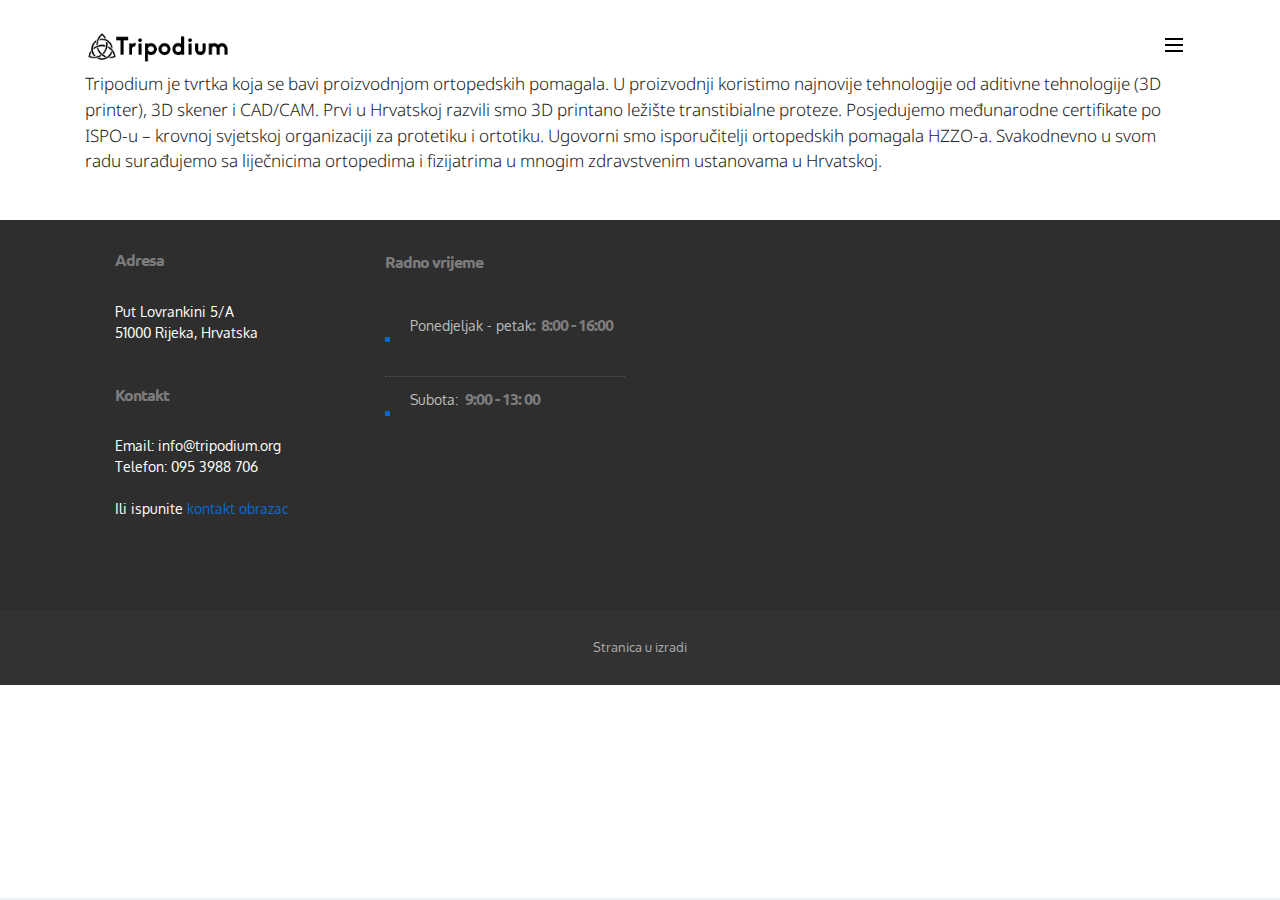
<file: about.html>
<!DOCTYPE html>
<html>
<head>
  <!-- Site made with Mobirise Website Builder v4.2.3, https://mobirise.com -->
  <meta charset="UTF-8">
  <meta http-equiv="X-UA-Compatible" content="IE=edge">
  <meta name="generator" content="Mobirise v4.2.3, mobirise.com">
  <meta name="viewport" content="width=device-width, initial-scale=1">
  <link rel="shortcut icon" href="assets/images/triquetra-circle-interlaced-black-128x123.png" type="image/x-icon">
  <meta name="description" content="O firmi">
  <title>O Nama</title>
  <link rel="stylesheet" href="https://fonts.googleapis.com/css?family=Montserrat:400,700">
  <link rel="stylesheet" href="https://fonts.googleapis.com/css?family=Raleway:100,100i,200,200i,300,300i,400,400i,500,500i,600,600i,700,700i,800,800i,900,900i">
  <link rel="stylesheet" href="https://fonts.googleapis.com/css?family=Lora:400,700,400italic,700italic&subset=latin">
  <link rel="stylesheet" href="assets/bootstrap-material-design-font/css/material.css">
  <link rel="stylesheet" href="assets/tether/tether.min.css">
  <link rel="stylesheet" href="assets/bootstrap/css/bootstrap.min.css">
  <link rel="stylesheet" href="assets/dropdown/css/style.css">
  <link rel="stylesheet" href="assets/animate.css/animate.min.css">
  <link rel="stylesheet" href="assets/theme/css/style.css">
  <link rel="stylesheet" href="assets/mobirise/css/mbr-additional.css" type="text/css">
  
  
  
</head>
<body>

<!-- Google Analytics -->
<script>
  (function(i,s,o,g,r,a,m){i['GoogleAnalyticsObject']=r;i[r]=i[r]||function(){
  (i[r].q=i[r].q||[]).push(arguments)},i[r].l=1*new Date();a=s.createElement(o),
  m=s.getElementsByTagName(o)[0];a.async=1;a.src=g;m.parentNode.insertBefore(a,m)
  })(window,document,'script','https://www.google-analytics.com/analytics.js','ga');

  ga('create', 'UA-89720014-1', 'auto');
  ga('send', 'pageview');

</script>
<!-- /Google Analytics -->


<section id="ext_menu-d" data-rv-view="54">

    <nav class="navbar navbar-dropdown transparent navbar-fixed-top bg-color">
        <div class="container">

            <div class="mbr-table">
                <div class="mbr-table-cell">

                    <div class="navbar-brand">
                        <a href="index.html#contacts1-3" class="navbar-logo"><img src="assets/images/tripodium-button-384x128.png" alt="Mobirise"></a>
                        
                    </div>

                </div>
                <div class="mbr-table-cell">

                    <button class="navbar-toggler pull-xs-right" type="button" data-toggle="collapse" data-target="#exCollapsingNavbar">
                        <div class="hamburger-icon"></div>
                    </button>

                    <ul class="nav-dropdown collapse pull-xs-right nav navbar-nav navbar-toggleable-xl" id="exCollapsingNavbar"><li class="nav-item dropdown"><a class="nav-link link" href="index.html">POČETNA</a></li><li class="nav-item"><a class="nav-link link" href="about.html">O NAMA<br></a></li></ul>
                    <button hidden="" class="navbar-toggler navbar-close" type="button" data-toggle="collapse" data-target="#exCollapsingNavbar">
                        <div class="close-icon"></div>
                    </button>

                </div>
            </div>

        </div>
    </nav>

</section>

<section class="engine"><a href="https://mobirise.co/k">bootstrap template</a></section><section class="mbr-section article mbr-section__container mbr-after-navbar" id="content1-g" data-rv-view="52" style="background-color: rgb(255, 255, 255); padding-top: 20px; padding-bottom: 20px;">

    <div class="container">
        <div class="row">
          <div class="col-xs-12 lead"><p><br></p><p><br></p><p<br></p><p>Tripodium je tvrtka koja se bavi proizvodnjom ortopedskih pomagala. U proizvodnji koristimo najnovije tehnologije od aditivne tehnologije (3D printer), 3D skener i  CAD/CAM. Prvi u Hrvatskoj razvili smo 3D printano ležište transtibialne proteze. Posjedujemo međunarodne certifikate po ISPO-u – krovnoj svjetskoj organizaciji za protetiku i ortotiku. Ugovorni smo isporučitelji ortopedskih pomagala  HZZO-a.  Svakodnevno u svom radu surađujemo sa liječnicima ortopedima i fizijatrima u mnogim zdravstvenim ustanovama u Hrvatskoj.&nbsp;</p><p><br></p></p></div>
        </div>
    </div>

</section>

<section class="mbr-section mbr-section-md-padding mbr-footer footer2" id="contacts2-f" data-rv-view="58" style="background-color: rgb(46, 46, 46); padding-top: 30px; padding-bottom: 60px;">
    
    <div class="container">
        <div class="row">
            <div class="mbr-footer-content col-xs-12 col-md-3">
                <p><strong>Adresa</strong><br>
Put Lovrankini 5/A<br>
51000 Rijeka, Hrvatska<br><br><br>
<strong>Kontakt</strong><br>
Email: info@tripodium.org<br>
Telefon: 095 3988 706<br><br>Ili ispunite <a href="contact.html">kontakt obrazac</a></p>
            </div>
            <div class="mbr-footer-content col-xs-12 col-md-3"><strong>Radno vrijeme</strong><ul><li>Ponedjeljak - petak<strong>: &nbsp;8:00 - 16:00</strong></li><li>Subota: <strong>&nbsp;9:00 - 13: 00</strong></li></ul></div>
            <div class="col-xs-12 col-md-6">
                <div class="mbr-map"><iframe frameborder="0" style="border:0" src="https://www.google.com/maps/embed/v1/place?key=AIzaSyA0Dx_boXQiwvdz8sJHoYeZNVTdoWONYkU&amp;q=place_id:ChIJI58bPqWmZEcRdNHAmnZyuqE" allowfullscreen=""></iframe></div>
            </div>
        </div>
    </div>
</section>

<footer class="mbr-small-footer mbr-section mbr-section-nopadding" id="footer1-e" data-rv-view="56" style="background-color: rgb(50, 50, 50); padding-top: 1.75rem; padding-bottom: 1.75rem;">
    
    <div class="container text-xs-center">
        <p>Stranica u izradi<br></p>
    </div>
</footer>


  <script src="assets/web/assets/jquery/jquery.min.js"></script>
  <script src="assets/tether/tether.min.js"></script>
  <script src="assets/bootstrap/js/bootstrap.min.js"></script>
  <script src="assets/touch-swipe/jquery.touch-swipe.min.js"></script>
  <script src="assets/dropdown/js/script.min.js"></script>
  <script src="assets/cookies-alert-plugin/cookies-alert-core.js"></script>
  <script src="assets/cookies-alert-plugin/cookies-alert-script.js"></script>
  <script src="assets/viewport-checker/jquery.viewportchecker.js"></script>
  <script src="assets/smooth-scroll/smooth-scroll.js"></script>
  <script src="assets/theme/js/script.js"></script>
  
  
  <input name="animation" type="hidden">
   <div id="scrollToTop" class="scrollToTop mbr-arrow-up"><a style="text-align: center;"><i class="mbr-arrow-up-icon"></i></a></div>
  <input name="cookieData" type="hidden" data-cookie-text="Koristimo kolačiće da bismo poboljšali vaše iskustvo. Uz to su i fini. Read our <a href='privacy.html'>cookie policy</a>.">
  </body>
</html>
</file>
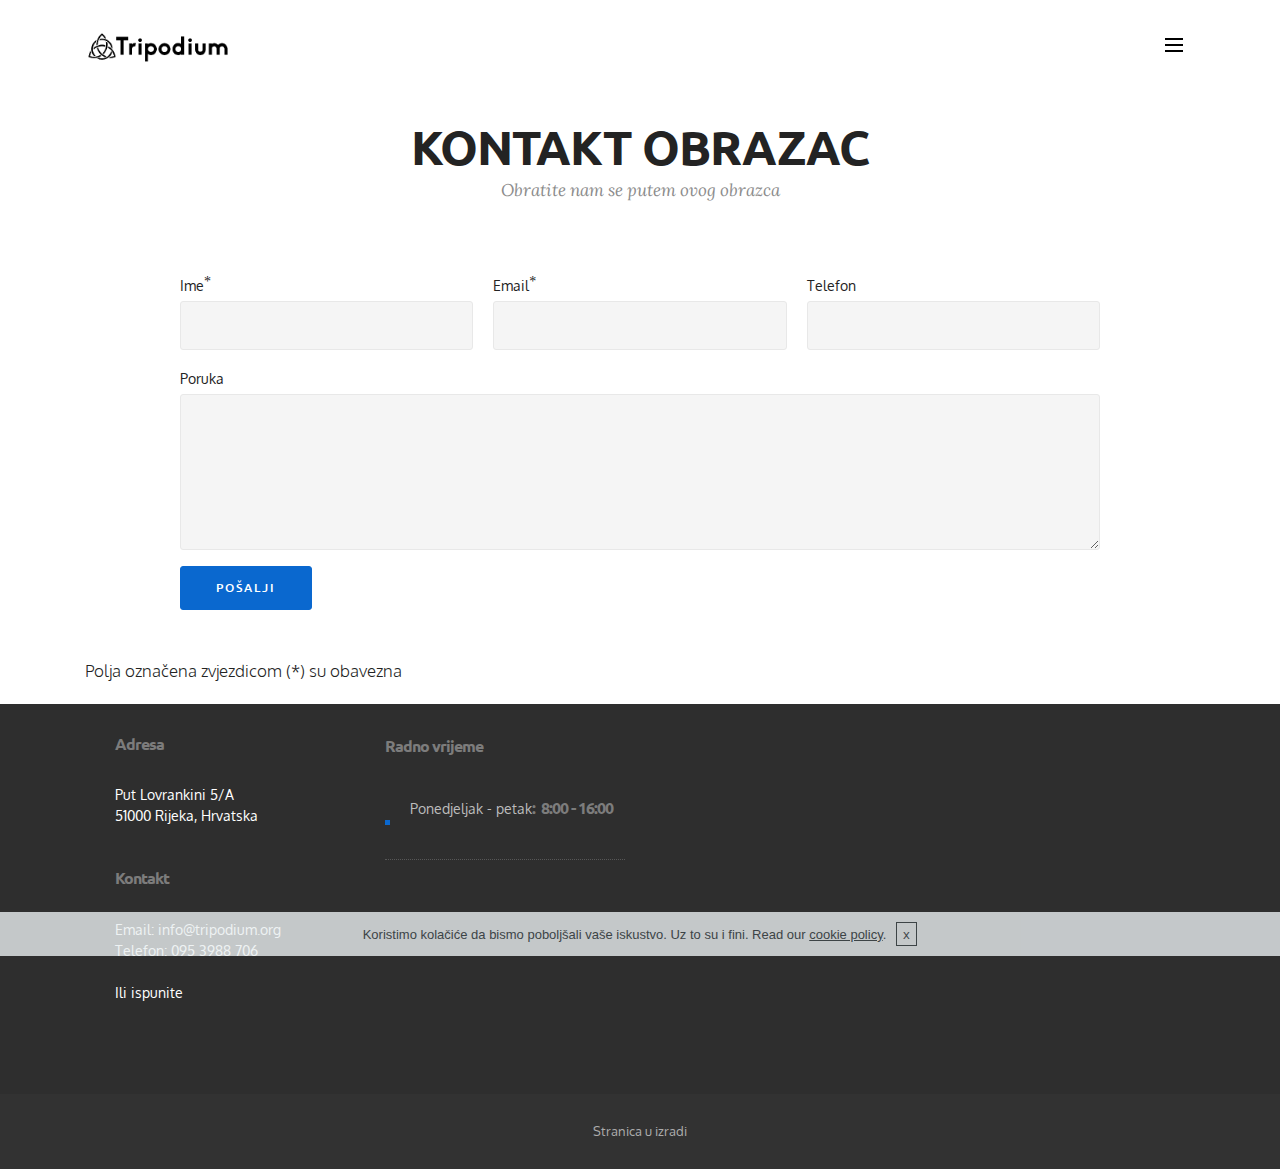
<file: contact.html>
<!DOCTYPE html>
<html>
<head>
  <!-- Site made with Mobirise Website Builder v4.2.3, https://mobirise.com -->
  <meta charset="UTF-8">
  <meta http-equiv="X-UA-Compatible" content="IE=edge">
  <meta name="generator" content="Mobirise v4.2.3, mobirise.com">
  <meta name="viewport" content="width=device-width, initial-scale=1">
  <link rel="shortcut icon" href="assets/images/triquetra-circle-interlaced-black-128x123.png" type="image/x-icon">
  <meta name="description" content="">
  <title>Kontakt</title>
  <link rel="stylesheet" href="https://fonts.googleapis.com/css?family=Montserrat:400,700">
  <link rel="stylesheet" href="https://fonts.googleapis.com/css?family=Raleway:100,100i,200,200i,300,300i,400,400i,500,500i,600,600i,700,700i,800,800i,900,900i">
  <link rel="stylesheet" href="https://fonts.googleapis.com/css?family=Lora:400,700,400italic,700italic&subset=latin">
  <link rel="stylesheet" href="assets/bootstrap-material-design-font/css/material.css">
  <link rel="stylesheet" href="assets/tether/tether.min.css">
  <link rel="stylesheet" href="assets/bootstrap/css/bootstrap.min.css">
  <link rel="stylesheet" href="assets/dropdown/css/style.css">
  <link rel="stylesheet" href="assets/animate.css/animate.min.css">
  <link rel="stylesheet" href="assets/theme/css/style.css">
  <link rel="stylesheet" href="assets/mobirise/css/mbr-additional.css" type="text/css">
  
  
  
</head>
<body>

<!-- Google Analytics -->
<script>
  (function(i,s,o,g,r,a,m){i['GoogleAnalyticsObject']=r;i[r]=i[r]||function(){
  (i[r].q=i[r].q||[]).push(arguments)},i[r].l=1*new Date();a=s.createElement(o),
  m=s.getElementsByTagName(o)[0];a.async=1;a.src=g;m.parentNode.insertBefore(a,m)
  })(window,document,'script','https://www.google-analytics.com/analytics.js','ga');

  ga('create', 'UA-89720014-1', 'auto');
  ga('send', 'pageview');

</script>
<!-- /Google Analytics -->


<section id="ext_menu-h" data-rv-view="60">

    <nav class="navbar navbar-dropdown transparent navbar-fixed-top bg-color">
        <div class="container">

            <div class="mbr-table">
                <div class="mbr-table-cell">

                    <div class="navbar-brand">
                        <a href="index.html#contacts1-3" class="navbar-logo"><img src="assets/images/tripodium-button-384x128.png" alt="Mobirise"></a>
                        
                    </div>

                </div>
                <div class="mbr-table-cell">

                    <button class="navbar-toggler pull-xs-right" type="button" data-toggle="collapse" data-target="#exCollapsingNavbar">
                        <div class="hamburger-icon"></div>
                    </button>

                    <ul class="nav-dropdown collapse pull-xs-right nav navbar-nav navbar-toggleable-xl" id="exCollapsingNavbar"><li class="nav-item dropdown"><a class="nav-link link" href="index.html">POČETNA</a></li><li class="nav-item"><a class="nav-link link" href="about.html">O NAMA<br></a></li></ul>
                    <button hidden="" class="navbar-toggler navbar-close" type="button" data-toggle="collapse" data-target="#exCollapsingNavbar">
                        <div class="close-icon"></div>
                    </button>

                </div>
            </div>

        </div>
    </nav>

</section>

<section class="engine"><a href="https://mobirise.co/f">bootstrap builder</a></section><section class="mbr-section form1 mbr-after-navbar" id="form1-k" data-rv-view="64" style="background-color: rgb(255, 255, 255); padding-top: 120px; padding-bottom: 0px;">
    
    <div class="mbr-section mbr-section__container mbr-section__container--middle">
        <div class="container">
            <div class="row">
                <div class="col-xs-12 text-xs-center">
                    <h3 class="mbr-section-title display-2">KONTAKT OBRAZAC</h3>
                    <small class="mbr-section-subtitle">Obratite nam se putem ovog obrazca</small>
                </div>
            </div>
        </div>
    </div>
    <div class="mbr-section mbr-section-nopadding">
        <div class="container">
            <div class="row">
                <div class="col-xs-12 col-lg-10 col-lg-offset-1" data-form-type="formoid">


                    <div data-form-alert="true">
                        <div hidden="" data-form-alert-success="true" class="alert alert-form alert-success text-xs-center">Hvala vam što ste ispunili obrazac!</div>
                    </div>


                    <form action="https://mobirise.com/" method="post" data-form-title="KONTAKT OBRAZAC">

                        <input type="hidden" value="UN+O4mOBSGydO/4l5Eq/xphX8XF9iKXT7/i+Zu2OZOiVe3+AgoHr2azpe5q08J54KNi7KSCOhQ4HtP6qryytxCcbOeqlAcMd62woWHr4BcXP29ah+ff8ubfRPHqjwvkB" data-form-email="true">

                        <div class="row row-sm-offset">

                            <div class="col-xs-12 col-md-4">
                                <div class="form-group">
                                    <label class="form-control-label" for="form1-k-name">Ime<span class="form-asterisk">*</span></label>
                                    <input type="text" class="form-control" name="name" required="" data-form-field="Name" id="form1-k-name">
                                </div>
                            </div>

                            <div class="col-xs-12 col-md-4">
                                <div class="form-group">
                                    <label class="form-control-label" for="form1-k-email">Email<span class="form-asterisk">*</span></label>
                                    <input type="email" class="form-control" name="email" required="" data-form-field="Email" id="form1-k-email">
                                </div>
                            </div>

                            <div class="col-xs-12 col-md-4">
                                <div class="form-group">
                                    <label class="form-control-label" for="form1-k-phone">Telefon</label>
                                    <input type="tel" class="form-control" name="phone" data-form-field="Phone" id="form1-k-phone">
                                </div>
                            </div>

                        </div>

                        <div class="form-group">
                            <label class="form-control-label" for="form1-k-message">Poruka</label>
                            <textarea class="form-control" name="message" rows="7" data-form-field="Message" id="form1-k-message"></textarea>
                        </div>

                        <div><button type="submit" class="btn btn-primary">POŠALJI</button></div>

                    </form>
                </div>
            </div>
        </div>
    </div>
</section>

<section class="mbr-section article mbr-section__container" id="content1-l" data-rv-view="73" style="background-color: rgb(255, 255, 255); padding-top: 40px; padding-bottom: 20px;">

    <div class="container">
        <div class="row">
            <div class="col-xs-12 lead">Polja označena zvjezdicom (*) su obavezna</div>
        </div>
    </div>

</section>

<section class="mbr-section mbr-section-md-padding mbr-footer footer2" id="contacts2-j" data-rv-view="75" style="background-color: rgb(46, 46, 46); padding-top: 30px; padding-bottom: 60px;">
    
    <div class="container">
        <div class="row">
            <div class="mbr-footer-content col-xs-12 col-md-3">
                <p><strong>Adresa</strong><br>
Put Lovrankini 5/A<br>
51000 Rijeka, Hrvatska<br><br><br>
<strong>Kontakt</strong><br>
Email: info@tripodium.org<br>
Telefon: 095 3988 706<br><br>Ili ispunite <a href="contact.html">kontakt obrazac</a></p>
            </div>
            <div class="mbr-footer-content col-xs-12 col-md-3"><strong>Radno vrijeme</strong><ul><li>Ponedjeljak - petak<strong>: &nbsp;8:00 - 16:00</strong></li><li>Subota: <strong>&nbsp;9:00 - 13: 00</strong></li></ul></div>
            <div class="col-xs-12 col-md-6">
                <div class="mbr-map"><iframe frameborder="0" style="border:0" src="https://www.google.com/maps/embed/v1/place?key=AIzaSyA0Dx_boXQiwvdz8sJHoYeZNVTdoWONYkU&amp;q=place_id:ChIJI58bPqWmZEcRdNHAmnZyuqE" allowfullscreen=""></iframe></div>
            </div>
        </div>
    </div>
</section>

<footer class="mbr-small-footer mbr-section mbr-section-nopadding" id="footer1-i" data-rv-view="62" style="background-color: rgb(50, 50, 50); padding-top: 1.75rem; padding-bottom: 1.75rem;">
    
    <div class="container text-xs-center">
        <p>Stranica u izradi<br></p>
    </div>
</footer>


  <script src="assets/web/assets/jquery/jquery.min.js"></script>
  <script src="assets/tether/tether.min.js"></script>
  <script src="assets/bootstrap/js/bootstrap.min.js"></script>
  <script src="assets/smooth-scroll/smooth-scroll.js"></script>
  <script src="assets/viewport-checker/jquery.viewportchecker.js"></script>
  <script src="assets/cookies-alert-plugin/cookies-alert-core.js"></script>
  <script src="assets/cookies-alert-plugin/cookies-alert-script.js"></script>
  <script src="assets/dropdown/js/script.min.js"></script>
  <script src="assets/touch-swipe/jquery.touch-swipe.min.js"></script>
  <script src="assets/theme/js/script.js"></script>
  <script src="assets/formoid/formoid.min.js"></script>
  
  
  <input name="animation" type="hidden">
   <div id="scrollToTop" class="scrollToTop mbr-arrow-up"><a style="text-align: center;"><i class="mbr-arrow-up-icon"></i></a></div>
  <input name="cookieData" type="hidden" data-cookie-text="Koristimo kolačiće da bismo poboljšali vaše iskustvo. Uz to su i fini. Read our <a href='privacy.html'>cookie policy</a>.">
  </body>
</html>
</file>
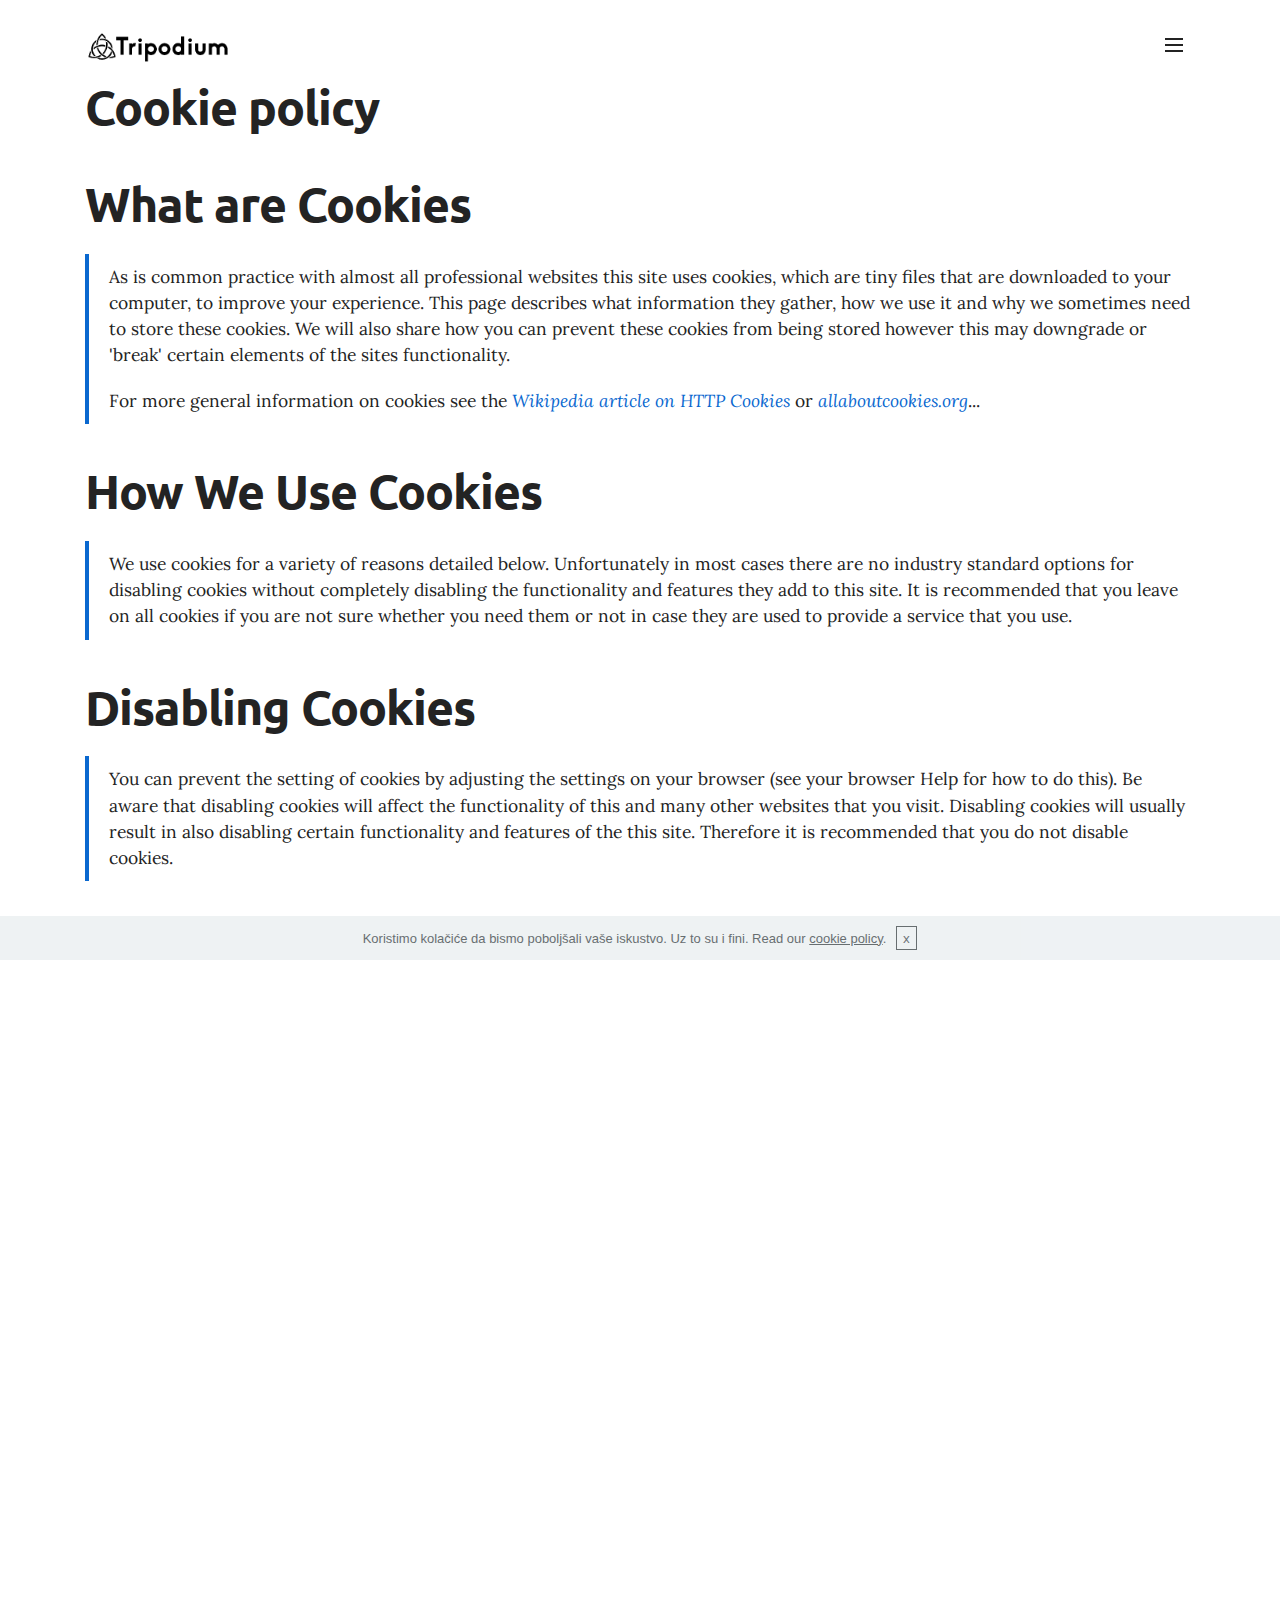
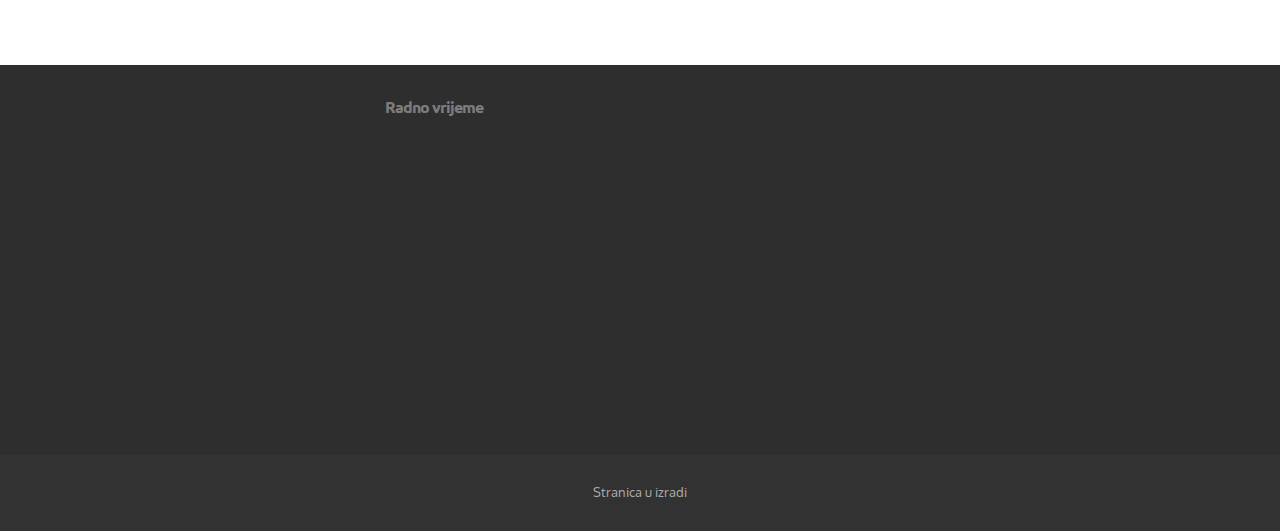
<file: privacy.html>
<!DOCTYPE html>
<html>
<head>
  <!-- Site made with Mobirise Website Builder v4.2.3, https://mobirise.com -->
  <meta charset="UTF-8">
  <meta http-equiv="X-UA-Compatible" content="IE=edge">
  <meta name="generator" content="Mobirise v4.2.3, mobirise.com">
  <meta name="viewport" content="width=device-width, initial-scale=1">
  <link rel="shortcut icon" href="assets/images/triquetra-circle-interlaced-black-128x123.png" type="image/x-icon">
  <meta name="description" content="Site Creator Description">
  <title>Privacy</title>
  <link rel="stylesheet" href="https://fonts.googleapis.com/css?family=Montserrat:400,700">
  <link rel="stylesheet" href="https://fonts.googleapis.com/css?family=Raleway:100,100i,200,200i,300,300i,400,400i,500,500i,600,600i,700,700i,800,800i,900,900i">
  <link rel="stylesheet" href="https://fonts.googleapis.com/css?family=Lora:400,700,400italic,700italic&subset=latin">
  <link rel="stylesheet" href="assets/bootstrap-material-design-font/css/material.css">
  <link rel="stylesheet" href="assets/tether/tether.min.css">
  <link rel="stylesheet" href="assets/bootstrap/css/bootstrap.min.css">
  <link rel="stylesheet" href="assets/animate.css/animate.min.css">
  <link rel="stylesheet" href="assets/dropdown/css/style.css">
  <link rel="stylesheet" href="assets/theme/css/style.css">
  <link rel="stylesheet" href="assets/mobirise/css/mbr-additional.css" type="text/css">
  
  
  
</head>
<body>

<!-- Google Analytics -->
<script>
  (function(i,s,o,g,r,a,m){i['GoogleAnalyticsObject']=r;i[r]=i[r]||function(){
  (i[r].q=i[r].q||[]).push(arguments)},i[r].l=1*new Date();a=s.createElement(o),
  m=s.getElementsByTagName(o)[0];a.async=1;a.src=g;m.parentNode.insertBefore(a,m)
  })(window,document,'script','https://www.google-analytics.com/analytics.js','ga');

  ga('create', 'UA-89720014-1', 'auto');
  ga('send', 'pageview');

</script>
<!-- /Google Analytics -->


<section id="ext_menu-12" data-rv-view="11">

    <nav class="navbar navbar-dropdown transparent navbar-fixed-top bg-color">
        <div class="container">

            <div class="mbr-table">
                <div class="mbr-table-cell">

                    <div class="navbar-brand">
                        <a href="index.html#contacts1-3" class="navbar-logo"><img src="assets/images/tripodium-button-384x128.png" alt="Mobirise"></a>
                        
                    </div>

                </div>
                <div class="mbr-table-cell">

                    <button class="navbar-toggler pull-xs-right" type="button" data-toggle="collapse" data-target="#exCollapsingNavbar">
                        <div class="hamburger-icon"></div>
                    </button>

                    <ul class="nav-dropdown collapse pull-xs-right nav navbar-nav navbar-toggleable-xl" id="exCollapsingNavbar"><li class="nav-item dropdown"><a class="nav-link link" href="index.html">POČETNA</a></li><li class="nav-item"><a class="nav-link link" href="cjenik.html">CJENIK<br></a></li><li class="nav-item"><a class="nav-link link" href="about.html">O NAMA<br></a></li></ul>
                    <button hidden="" class="navbar-toggler navbar-close" type="button" data-toggle="collapse" data-target="#exCollapsingNavbar">
                        <div class="close-icon"></div>
                    </button>

                </div>
            </div>

        </div>
    </nav>

</section>

<section class="engine"><a href="https://mobirise.co/f">free bootstrap builder</a></section><section class="mbr-section mbr-section__container article mbr-after-navbar" id="header3-16" data-rv-view="16" style="background-color: rgb(255, 255, 255); padding-top: 80px; padding-bottom: 20px;">
    <div class="container">
        <div class="row">
            <div class="col-xs-12">
                <h3 class="mbr-section-title display-2">Cookie policy</h3>
                <small class="mbr-section-subtitle"></small>
            </div>
        </div>
    </div>
</section>

<section class="mbr-section mbr-section__container article" id="header3-18" data-rv-view="20" style="background-color: rgb(255, 255, 255); padding-top: 20px; padding-bottom: 0px;">
    <div class="container">
        <div class="row">
            <div class="col-xs-12">
                <h3 class="mbr-section-title display-2">What are Cookies</h3>
                <small class="mbr-section-subtitle"></small>
            </div>
        </div>
    </div>
</section>

<section class="mbr-section article mbr-section__container" id="content2-17" data-rv-view="18" style="background-color: rgb(255, 255, 255); padding-top: 20px; padding-bottom: 20px;">

    <div class="container">
        <div class="row">
            <div class="col-xs-12 lead"><blockquote><span style="font-style: normal;">As is common practice with almost all professional websites this site uses cookies, which are tiny files that are downloaded to your computer, to improve your experience. This page describes what information they gather, how we use it and why we sometimes need to store these cookies. We will also share how you can prevent these cookies from being stored however this may downgrade or 'break' certain elements of the sites functionality.
</span></blockquote><blockquote><span style="font-style: normal;">For more general information on cookies see the <a href="https://en.wikipedia.org/wiki/HTTP_cookie">Wikipedia article on HTTP Cookies</a>&nbsp;or <a href="http://www.allaboutcookies.org/">allaboutcookies.org</a>...</span></blockquote></div>
        </div>
    </div>

</section>

<section class="mbr-section mbr-section__container article" id="header3-19" data-rv-view="22" style="background-color: rgb(255, 255, 255); padding-top: 20px; padding-bottom: 0px;">
    <div class="container">
        <div class="row">
            <div class="col-xs-12">
                <h3 class="mbr-section-title display-2">How We Use Cookies</h3>
                <small class="mbr-section-subtitle"></small>
            </div>
        </div>
    </div>
</section>

<section class="mbr-section article mbr-section__container" id="content2-1a" data-rv-view="24" style="background-color: rgb(255, 255, 255); padding-top: 20px; padding-bottom: 20px;">

    <div class="container">
        <div class="row">
            <div class="col-xs-12 lead"><blockquote><span style="font-style: normal;">We use cookies for a variety of reasons detailed below. Unfortunately in most cases there are no industry standard options for disabling cookies without completely disabling the functionality and features they add to this site. It is recommended that you leave on all cookies if you are not sure whether you need them or not in case they are used to provide a service that you use.</span></blockquote></div>
        </div>
    </div>

</section>

<section class="mbr-section mbr-section__container article" id="header3-1b" data-rv-view="26" style="background-color: rgb(255, 255, 255); padding-top: 20px; padding-bottom: 0px;">
    <div class="container">
        <div class="row">
            <div class="col-xs-12">
                <h3 class="mbr-section-title display-2">Disabling Cookies</h3>
                <small class="mbr-section-subtitle"></small>
            </div>
        </div>
    </div>
</section>

<section class="mbr-section article mbr-section__container" id="content2-1c" data-rv-view="28" style="background-color: rgb(255, 255, 255); padding-top: 20px; padding-bottom: 20px;">

    <div class="container">
        <div class="row">
            <div class="col-xs-12 lead"><blockquote><span style="font-style: normal; font-size: 1.09rem;">You can prevent the setting of cookies by adjusting the settings on your browser (see your browser Help for how to do this). Be aware that disabling cookies will affect the functionality of this and many other websites that you visit. Disabling cookies will usually result in also disabling certain functionality and features of the this site. Therefore it is recommended that you do not disable cookies.</span><br></blockquote></div>
        </div>
    </div>

</section>

<section class="mbr-section mbr-section__container article" id="header3-1d" data-rv-view="30" style="background-color: rgb(255, 255, 255); padding-top: 20px; padding-bottom: 0px;">
    <div class="container">
        <div class="row">
            <div class="col-xs-12">
                <h3 class="mbr-section-title display-2">The Cookies We Set</h3>
                <small class="mbr-section-subtitle"></small>
            </div>
        </div>
    </div>
</section>

<section class="mbr-section article mbr-section__container" id="content2-1e" data-rv-view="32" style="background-color: rgb(255, 255, 255); padding-top: 20px; padding-bottom: 20px;">

    <div class="container">
        <div class="row">
            <div class="col-xs-12 lead"><blockquote><span style="font-style: normal;">In order to provide you with a great experience on this site we provide the functionality to set your preferences for how this site runs when you use it. In order to remember your preferences we need to set cookies so that this information can be called whenever you interact with a page is affected by your preferences.</span></blockquote></div>
        </div>
    </div>

</section>

<section class="mbr-section mbr-section__container article" id="header3-1f" data-rv-view="34" style="background-color: rgb(255, 255, 255); padding-top: 20px; padding-bottom: 0px;">
    <div class="container">
        <div class="row">
            <div class="col-xs-12">
                <h3 class="mbr-section-title display-2">Third Party Cookies</h3>
                <small class="mbr-section-subtitle"></small>
            </div>
        </div>
    </div>
</section>

<section class="mbr-section article mbr-section__container" id="content2-1g" data-rv-view="36" style="background-color: rgb(255, 255, 255); padding-top: 20px; padding-bottom: 20px;">

    <div class="container">
        <div class="row">
            <div class="col-xs-12 lead"><blockquote><span style="font-style: normal;">In some special cases we also use cookies provided by trusted third parties. The following section details which third party cookies you might encounter through this site.
</span></blockquote><blockquote><span style="font-style: normal;">This site uses Google Analytics which is one of the most widespread and trusted analytics solution on the web for helping us to understand how you use the site and ways that we can improve your experience. These cookies may track things such as how long you spend on the site and the pages that you visit so we can continue to produce engaging content.
</span></blockquote><blockquote><span style="font-style: normal;">For more information on Google Analytics cookies, see the <a href="https://developers.google.com/analytics/">official Google Analytics page</a>.</span></blockquote></div>
        </div>
    </div>

</section>

<section class="mbr-section mbr-section__container article" id="header3-1h" data-rv-view="38" style="background-color: rgb(255, 255, 255); padding-top: 20px; padding-bottom: 0px;">
    <div class="container">
        <div class="row">
            <div class="col-xs-12">
                <h3 class="mbr-section-title display-2">More Information</h3>
                <small class="mbr-section-subtitle"></small>
            </div>
        </div>
    </div>
</section>

<section class="mbr-section article mbr-section__container" id="content2-1i" data-rv-view="40" style="background-color: rgb(255, 255, 255); padding-top: 20px; padding-bottom: 20px;">

    <div class="container">
        <div class="row">
            <div class="col-xs-12 lead"><blockquote><span style="font-style: normal;">Hopefully that has clarified things for you and as was previously mentioned if there is something that you aren't sure whether you need or not it's usually safer to leave cookies enabled in case it does interact with one of the features you use on our site. However if you are still looking for more information then you can contact us through one of our preferred contact methods.</span></blockquote></div>
        </div>
    </div>

</section>

<section class="mbr-section mbr-section-md-padding mbr-footer footer2" id="contacts2-14" data-rv-view="13" style="background-color: rgb(46, 46, 46); padding-top: 30px; padding-bottom: 60px;">
    
    <div class="container">
        <div class="row">
            <div class="mbr-footer-content col-xs-12 col-md-3">
                <p><strong>Adresa</strong><br>
Put Lovrankini 5/A<br>
51000 Rijeka, Hrvatska<br><br><br>
<strong>Kontakt</strong><br>
Email: info@tripodium.org<br>
Telefon: 095 3988 706<br><br>Ili ispunite <a href="contact.html">kontakt obrazac</a></p>
            </div>
            <div class="mbr-footer-content col-xs-12 col-md-3"><strong>Radno vrijeme</strong><ul><li>Ponedjeljak - petak<strong>: &nbsp;8:00 - 16:00</strong></li><li>Subota: <strong>&nbsp;9:00 - 13: 00</strong></li></ul></div>
            <div class="col-xs-12 col-md-6">
                <div class="mbr-map"><iframe frameborder="0" style="border:0" src="https://www.google.com/maps/embed/v1/place?key=AIzaSyA0Dx_boXQiwvdz8sJHoYeZNVTdoWONYkU&amp;q=place_id:ChIJI58bPqWmZEcRdNHAmnZyuqE" allowfullscreen=""></iframe></div>
            </div>
        </div>
    </div>
</section>

<footer class="mbr-small-footer mbr-section mbr-section-nopadding" id="footer1-13" data-rv-view="12" style="background-color: rgb(50, 50, 50); padding-top: 1.75rem; padding-bottom: 1.75rem;">
    
    <div class="container text-xs-center">
        <p>Stranica u izradi<br></p>
    </div>
</footer>


  <script src="assets/web/assets/jquery/jquery.min.js"></script>
  <script src="assets/tether/tether.min.js"></script>
  <script src="assets/bootstrap/js/bootstrap.min.js"></script>
  <script src="assets/viewport-checker/jquery.viewportchecker.js"></script>
  <script src="assets/cookies-alert-plugin/cookies-alert-core.js"></script>
  <script src="assets/cookies-alert-plugin/cookies-alert-script.js"></script>
  <script src="assets/dropdown/js/script.min.js"></script>
  <script src="assets/touch-swipe/jquery.touch-swipe.min.js"></script>
  <script src="assets/smooth-scroll/smooth-scroll.js"></script>
  <script src="assets/theme/js/script.js"></script>
  
  
  <input name="animation" type="hidden">
   <div id="scrollToTop" class="scrollToTop mbr-arrow-up"><a style="text-align: center;"><i class="mbr-arrow-up-icon"></i></a></div>
  <input name="cookieData" type="hidden" data-cookie-text="Koristimo kolačiće da bismo poboljšali vaše iskustvo. Uz to su i fini. Read our <a href='privacy.html'>cookie policy</a>.">
  </body>
</html>
</file>
<file: assets/bootstrap-material-design-font/css/material.css>
@font-face {
  font-family: 'Material-Design-Icons';
  src: url('../fonts/Material-Design-Icons.eot?3ocs8m');
  src: url('../fonts/Material-Design-Icons.eot?#iefix3ocs8m') format('embedded-opentype'), url('../fonts/Material-Design-Icons.woff?3ocs8m') format('woff'), url('../fonts/Material-Design-Icons.ttf?3ocs8m') format('truetype'), url('../fonts/Material-Design-Icons.svg?3ocs8m#Material-Design-Icons') format('svg');
  font-weight: normal;
  font-style: normal;
}
[class^="mdi-"],
[class*="mdi-"] {
  speak: none;
  display: inline-block;
  font-style: normal;
  font-variant:normal;
  font-weight:normal;
  /*font-size:24px;*/
  line-height:1;
  font-family:'Material-Design-Icons' !important;
  text-rendering: auto;
  
  -webkit-font-smoothing: antialiased;
  -moz-osx-font-smoothing: grayscale;
  -webkit-transform: translate(0, 0);
      -ms-transform: translate(0, 0);
          transform: translate(0, 0);
}
[class^="mdi-"]:before,
[class*="mdi-"]:before {
  display: inline-block;
  speak: none;
  text-decoration: inherit;
}
[class^="mdi-"].pull-left,
[class*="mdi-"].pull-left {
  margin-right: .3em;
}
[class^="mdi-"].pull-right,
[class*="mdi-"].pull-right {
  margin-left: .3em;
}
[class^="mdi-"].mdi-lg:before,
[class*="mdi-"].mdi-lg:before,
[class^="mdi-"].mdi-lg:after,
[class*="mdi-"].mdi-lg:after {
  font-size: 1.33333333em;
  line-height: 0.75em;
  vertical-align: -15%;
}
[class^="mdi-"].mdi-2x:before,
[class*="mdi-"].mdi-2x:before,
[class^="mdi-"].mdi-2x:after,
[class*="mdi-"].mdi-2x:after {
  font-size: 2em;
}
[class^="mdi-"].mdi-3x:before,
[class*="mdi-"].mdi-3x:before,
[class^="mdi-"].mdi-3x:after,
[class*="mdi-"].mdi-3x:after {
  font-size: 3em;
}
[class^="mdi-"].mdi-4x:before,
[class*="mdi-"].mdi-4x:before,
[class^="mdi-"].mdi-4x:after,
[class*="mdi-"].mdi-4x:after {
  font-size: 4em;
}
[class^="mdi-"].mdi-5x:before,
[class*="mdi-"].mdi-5x:before,
[class^="mdi-"].mdi-5x:after,
[class*="mdi-"].mdi-5x:after {
  font-size: 5em;
}
[class^="mdi-device-signal-cellular-"]:after,
[class^="mdi-device-battery-"]:after,
[class^="mdi-device-battery-charging-"]:after,
[class^="mdi-device-signal-cellular-connected-no-internet-"]:after,
[class^="mdi-device-signal-wifi-"]:after,
[class^="mdi-device-signal-wifi-statusbar-not-connected"]:after,
.mdi-device-network-wifi:after {
  opacity: .3;
  position: absolute;
  left: 0;
  top: 0;
  z-index: 1;
  display: inline-block;
  speak: none;
  text-decoration: inherit;
}
[class^="mdi-device-signal-cellular-"]:after {
  content: "\e758";
}
[class^="mdi-device-battery-"]:after {
  content: "\e735";
}
[class^="mdi-device-battery-charging-"]:after {
  content: "\e733";
}
[class^="mdi-device-signal-cellular-connected-no-internet-"]:after {
  content: "\e75d";
}
[class^="mdi-device-signal-wifi-"]:after,
.mdi-device-network-wifi:after {
  content: "\e765";
}
[class^="mdi-device-signal-wifi-statusbasr-not-connected"]:after {
  content: "\e8f7";
}
.mdi-device-signal-cellular-off:after,
.mdi-device-signal-cellular-null:after,
.mdi-device-signal-cellular-no-sim:after,
.mdi-device-signal-wifi-off:after,
.mdi-device-signal-wifi-4-bar:after,
.mdi-device-signal-cellular-4-bar:after,
.mdi-device-battery-alert:after,
.mdi-device-signal-cellular-connected-no-internet-4-bar:after,
.mdi-device-battery-std:after,
.mdi-device-battery-full .mdi-device-battery-unknown:after {
  content: "";
}
.mdi-fw {
  width: 1.28571429em;
  text-align: center;
}
.mdi-ul {
  padding-left: 0;
  margin-left: 2.14285714em;
  list-style-type: none;
}
.mdi-ul > li {
  position: relative;
}
.mdi-li {
  position: absolute;
  left: -2.14285714em;
  width: 2.14285714em;
  top: 0.14285714em;
  text-align: center;
}
.mdi-li.mdi-lg {
  left: -1.85714286em;
}
.mdi-border {
  padding: .2em .25em .15em;
  border: solid 0.08em #eeeeee;
  border-radius: .1em;
}
.mdi-spin {
  -webkit-animation: mdi-spin 2s infinite linear;
  animation: mdi-spin 2s infinite linear;
  -webkit-transform-origin: 50% 50%;
  -ms-transform-origin: 50% 50%;
      transform-origin: 50% 50%;
}
.mdi-pulse {
  -webkit-animation: mdi-spin 1s steps(8) infinite;
  animation: mdi-spin 1s steps(8) infinite;
  -webkit-transform-origin: 50% 50%;
  -ms-transform-origin: 50% 50%;
      transform-origin: 50% 50%;
}
@-webkit-keyframes mdi-spin {
  0% {
    -webkit-transform: rotate(0deg);
    transform: rotate(0deg);
  }
  100% {
    -webkit-transform: rotate(359deg);
    transform: rotate(359deg);
  }
}
@keyframes mdi-spin {
  0% {
    -webkit-transform: rotate(0deg);
    transform: rotate(0deg);
  }
  100% {
    -webkit-transform: rotate(359deg);
    transform: rotate(359deg);
  }
}
.mdi-rotate-90 {
  filter: progid:DXImageTransform.Microsoft.BasicImage(rotation=1);
  -webkit-transform: rotate(90deg);
  -ms-transform: rotate(90deg);
  transform: rotate(90deg);
}
.mdi-rotate-180 {
  filter: progid:DXImageTransform.Microsoft.BasicImage(rotation=2);
  -webkit-transform: rotate(180deg);
  -ms-transform: rotate(180deg);
  transform: rotate(180deg);
}
.mdi-rotate-270 {
  filter: progid:DXImageTransform.Microsoft.BasicImage(rotation=3);
  -webkit-transform: rotate(270deg);
  -ms-transform: rotate(270deg);
  transform: rotate(270deg);
}
.mdi-flip-horizontal {
  filter: progid:DXImageTransform.Microsoft.BasicImage(rotation=0, mirror=1);
  -webkit-transform: scale(-1, 1);
  -ms-transform: scale(-1, 1);
  transform: scale(-1, 1);
}
.mdi-flip-vertical {
  filter: progid:DXImageTransform.Microsoft.BasicImage(rotation=2, mirror=1);
  -webkit-transform: scale(1, -1);
  -ms-transform: scale(1, -1);
  transform: scale(1, -1);
}
:root .mdi-rotate-90,
:root .mdi-rotate-180,
:root .mdi-rotate-270,
:root .mdi-flip-horizontal,
:root .mdi-flip-vertical {
  -webkit-filter: none;
          filter: none;
}
.mdi-stack {
  position: relative;
  display: inline-block;
  width: 2em;
  height: 2em;
  line-height: 2em;
  vertical-align: middle;
}
.mdi-stack-1x,
.mdi-stack-2x {
  position: absolute;
  left: 0;
  width: 100%;
  text-align: center;
}
.mdi-stack-1x {
  line-height: inherit;
}
.mdi-stack-2x {
  font-size: 2em;
}
.mdi-inverse {
  color: #ffffff;
}
/* Start Icons */
.mdi-action-3d-rotation:before {
  content: "\e600";
}
.mdi-action-accessibility:before {
  content: "\e601";
}
.mdi-action-account-balance-wallet:before {
  content: "\e602";
}
.mdi-action-account-balance:before {
  content: "\e603";
}
.mdi-action-account-box:before {
  content: "\e604";
}
.mdi-action-account-child:before {
  content: "\e605";
}
.mdi-action-account-circle:before {
  content: "\e606";
}
.mdi-action-add-shopping-cart:before {
  content: "\e607";
}
.mdi-action-alarm-add:before {
  content: "\e608";
}
.mdi-action-alarm-off:before {
  content: "\e609";
}
.mdi-action-alarm-on:before {
  content: "\e60a";
}
.mdi-action-alarm:before {
  content: "\e60b";
}
.mdi-action-android:before {
  content: "\e60c";
}
.mdi-action-announcement:before {
  content: "\e60d";
}
.mdi-action-aspect-ratio:before {
  content: "\e60e";
}
.mdi-action-assessment:before {
  content: "\e60f";
}
.mdi-action-assignment-ind:before {
  content: "\e610";
}
.mdi-action-assignment-late:before {
  content: "\e611";
}
.mdi-action-assignment-return:before {
  content: "\e612";
}
.mdi-action-assignment-returned:before {
  content: "\e613";
}
.mdi-action-assignment-turned-in:before {
  content: "\e614";
}
.mdi-action-assignment:before {
  content: "\e615";
}
.mdi-action-autorenew:before {
  content: "\e616";
}
.mdi-action-backup:before {
  content: "\e617";
}
.mdi-action-book:before {
  content: "\e618";
}
.mdi-action-bookmark-outline:before {
  content: "\e619";
}
.mdi-action-bookmark:before {
  content: "\e61a";
}
.mdi-action-bug-report:before {
  content: "\e61b";
}
.mdi-action-cached:before {
  content: "\e61c";
}
.mdi-action-check-circle:before {
  content: "\e61d";
}
.mdi-action-class:before {
  content: "\e61e";
}
.mdi-action-credit-card:before {
  content: "\e61f";
}
.mdi-action-dashboard:before {
  content: "\e620";
}
.mdi-action-delete:before {
  content: "\e621";
}
.mdi-action-description:before {
  content: "\e622";
}
.mdi-action-dns:before {
  content: "\e623";
}
.mdi-action-done-all:before {
  content: "\e624";
}
.mdi-action-done:before {
  content: "\e625";
}
.mdi-action-event:before {
  content: "\e626";
}
.mdi-action-exit-to-app:before {
  content: "\e627";
}
.mdi-action-explore:before {
  content: "\e628";
}
.mdi-action-extension:before {
  content: "\e629";
}
.mdi-action-face-unlock:before {
  content: "\e62a";
}
.mdi-action-favorite-outline:before {
  content: "\e62b";
}
.mdi-action-favorite:before {
  content: "\e62c";
}
.mdi-action-find-in-page:before {
  content: "\e62d";
}
.mdi-action-find-replace:before {
  content: "\e62e";
}
.mdi-action-flip-to-back:before {
  content: "\e62f";
}
.mdi-action-flip-to-front:before {
  content: "\e630";
}
.mdi-action-get-app:before {
  content: "\e631";
}
.mdi-action-grade:before {
  content: "\e632";
}
.mdi-action-group-work:before {
  content: "\e633";
}
.mdi-action-help:before {
  content: "\e634";
}
.mdi-action-highlight-remove:before {
  content: "\e635";
}
.mdi-action-history:before {
  content: "\e636";
}
.mdi-action-home:before {
  content: "\e637";
}
.mdi-action-https:before {
  content: "\e638";
}
.mdi-action-info-outline:before {
  content: "\e639";
}
.mdi-action-info:before {
  content: "\e63a";
}
.mdi-action-input:before {
  content: "\e63b";
}
.mdi-action-invert-colors:before {
  content: "\e63c";
}
.mdi-action-label-outline:before {
  content: "\e63d";
}
.mdi-action-label:before {
  content: "\e63e";
}
.mdi-action-language:before {
  content: "\e63f";
}
.mdi-action-launch:before {
  content: "\e640";
}
.mdi-action-list:before {
  content: "\e641";
}
.mdi-action-lock-open:before {
  content: "\e642";
}
.mdi-action-lock-outline:before {
  content: "\e643";
}
.mdi-action-lock:before {
  content: "\e644";
}
.mdi-action-loyalty:before {
  content: "\e645";
}
.mdi-action-markunread-mailbox:before {
  content: "\e646";
}
.mdi-action-note-add:before {
  content: "\e647";
}
.mdi-action-open-in-browser:before {
  content: "\e648";
}
.mdi-action-open-in-new:before {
  content: "\e649";
}
.mdi-action-open-with:before {
  content: "\e64a";
}
.mdi-action-pageview:before {
  content: "\e64b";
}
.mdi-action-payment:before {
  content: "\e64c";
}
.mdi-action-perm-camera-mic:before {
  content: "\e64d";
}
.mdi-action-perm-contact-cal:before {
  content: "\e64e";
}
.mdi-action-perm-data-setting:before {
  content: "\e64f";
}
.mdi-action-perm-device-info:before {
  content: "\e650";
}
.mdi-action-perm-identity:before {
  content: "\e651";
}
.mdi-action-perm-media:before {
  content: "\e652";
}
.mdi-action-perm-phone-msg:before {
  content: "\e653";
}
.mdi-action-perm-scan-wifi:before {
  content: "\e654";
}
.mdi-action-picture-in-picture:before {
  content: "\e655";
}
.mdi-action-polymer:before {
  content: "\e656";
}
.mdi-action-print:before {
  content: "\e657";
}
.mdi-action-query-builder:before {
  content: "\e658";
}
.mdi-action-question-answer:before {
  content: "\e659";
}
.mdi-action-receipt:before {
  content: "\e65a";
}
.mdi-action-redeem:before {
  content: "\e65b";
}
.mdi-action-reorder:before {
  content: "\e65c";
}
.mdi-action-report-problem:before {
  content: "\e65d";
}
.mdi-action-restore:before {
  content: "\e65e";
}
.mdi-action-room:before {
  content: "\e65f";
}
.mdi-action-schedule:before {
  content: "\e660";
}
.mdi-action-search:before {
  content: "\e661";
}
.mdi-action-settings-applications:before {
  content: "\e662";
}
.mdi-action-settings-backup-restore:before {
  content: "\e663";
}
.mdi-action-settings-bluetooth:before {
  content: "\e664";
}
.mdi-action-settings-cell:before {
  content: "\e665";
}
.mdi-action-settings-display:before {
  content: "\e666";
}
.mdi-action-settings-ethernet:before {
  content: "\e667";
}
.mdi-action-settings-input-antenna:before {
  content: "\e668";
}
.mdi-action-settings-input-component:before {
  content: "\e669";
}
.mdi-action-settings-input-composite:before {
  content: "\e66a";
}
.mdi-action-settings-input-hdmi:before {
  content: "\e66b";
}
.mdi-action-settings-input-svideo:before {
  content: "\e66c";
}
.mdi-action-settings-overscan:before {
  content: "\e66d";
}
.mdi-action-settings-phone:before {
  content: "\e66e";
}
.mdi-action-settings-power:before {
  content: "\e66f";
}
.mdi-action-settings-remote:before {
  content: "\e670";
}
.mdi-action-settings-voice:before {
  content: "\e671";
}
.mdi-action-settings:before {
  content: "\e672";
}
.mdi-action-shop-two:before {
  content: "\e673";
}
.mdi-action-shop:before {
  content: "\e674";
}
.mdi-action-shopping-basket:before {
  content: "\e675";
}
.mdi-action-shopping-cart:before {
  content: "\e676";
}
.mdi-action-speaker-notes:before {
  content: "\e677";
}
.mdi-action-spellcheck:before {
  content: "\e678";
}
.mdi-action-star-rate:before {
  content: "\e679";
}
.mdi-action-stars:before {
  content: "\e67a";
}
.mdi-action-store:before {
  content: "\e67b";
}
.mdi-action-subject:before {
  content: "\e67c";
}
.mdi-action-supervisor-account:before {
  content: "\e67d";
}
.mdi-action-swap-horiz:before {
  content: "\e67e";
}
.mdi-action-swap-vert-circle:before {
  content: "\e67f";
}
.mdi-action-swap-vert:before {
  content: "\e680";
}
.mdi-action-system-update-tv:before {
  content: "\e681";
}
.mdi-action-tab-unselected:before {
  content: "\e682";
}
.mdi-action-tab:before {
  content: "\e683";
}
.mdi-action-theaters:before {
  content: "\e684";
}
.mdi-action-thumb-down:before {
  content: "\e685";
}
.mdi-action-thumb-up:before {
  content: "\e686";
}
.mdi-action-thumbs-up-down:before {
  content: "\e687";
}
.mdi-action-toc:before {
  content: "\e688";
}
.mdi-action-today:before {
  content: "\e689";
}
.mdi-action-track-changes:before {
  content: "\e68a";
}
.mdi-action-translate:before {
  content: "\e68b";
}
.mdi-action-trending-down:before {
  content: "\e68c";
}
.mdi-action-trending-neutral:before {
  content: "\e68d";
}
.mdi-action-trending-up:before {
  content: "\e68e";
}
.mdi-action-turned-in-not:before {
  content: "\e68f";
}
.mdi-action-turned-in:before {
  content: "\e690";
}
.mdi-action-verified-user:before {
  content: "\e691";
}
.mdi-action-view-agenda:before {
  content: "\e692";
}
.mdi-action-view-array:before {
  content: "\e693";
}
.mdi-action-view-carousel:before {
  content: "\e694";
}
.mdi-action-view-column:before {
  content: "\e695";
}
.mdi-action-view-day:before {
  content: "\e696";
}
.mdi-action-view-headline:before {
  content: "\e697";
}
.mdi-action-view-list:before {
  content: "\e698";
}
.mdi-action-view-module:before {
  content: "\e699";
}
.mdi-action-view-quilt:before {
  content: "\e69a";
}
.mdi-action-view-stream:before {
  content: "\e69b";
}
.mdi-action-view-week:before {
  content: "\e69c";
}
.mdi-action-visibility-off:before {
  content: "\e69d";
}
.mdi-action-visibility:before {
  content: "\e69e";
}
.mdi-action-wallet-giftcard:before {
  content: "\e69f";
}
.mdi-action-wallet-membership:before {
  content: "\e6a0";
}
.mdi-action-wallet-travel:before {
  content: "\e6a1";
}
.mdi-action-work:before {
  content: "\e6a2";
}
.mdi-alert-error:before {
  content: "\e6a3";
}
.mdi-alert-warning:before {
  content: "\e6a4";
}
.mdi-av-album:before {
  content: "\e6a5";
}
.mdi-av-closed-caption:before {
  content: "\e6a6";
}
.mdi-av-equalizer:before {
  content: "\e6a7";
}
.mdi-av-explicit:before {
  content: "\e6a8";
}
.mdi-av-fast-forward:before {
  content: "\e6a9";
}
.mdi-av-fast-rewind:before {
  content: "\e6aa";
}
.mdi-av-games:before {
  content: "\e6ab";
}
.mdi-av-hearing:before {
  content: "\e6ac";
}
.mdi-av-high-quality:before {
  content: "\e6ad";
}
.mdi-av-loop:before {
  content: "\e6ae";
}
.mdi-av-mic-none:before {
  content: "\e6af";
}
.mdi-av-mic-off:before {
  content: "\e6b0";
}
.mdi-av-mic:before {
  content: "\e6b1";
}
.mdi-av-movie:before {
  content: "\e6b2";
}
.mdi-av-my-library-add:before {
  content: "\e6b3";
}
.mdi-av-my-library-books:before {
  content: "\e6b4";
}
.mdi-av-my-library-music:before {
  content: "\e6b5";
}
.mdi-av-new-releases:before {
  content: "\e6b6";
}
.mdi-av-not-interested:before {
  content: "\e6b7";
}
.mdi-av-pause-circle-fill:before {
  content: "\e6b8";
}
.mdi-av-pause-circle-outline:before {
  content: "\e6b9";
}
.mdi-av-pause:before {
  content: "\e6ba";
}
.mdi-av-play-arrow:before {
  content: "\e6bb";
}
.mdi-av-play-circle-fill:before {
  content: "\e6bc";
}
.mdi-av-play-circle-outline:before {
  content: "\e6bd";
}
.mdi-av-play-shopping-bag:before {
  content: "\e6be";
}
.mdi-av-playlist-add:before {
  content: "\e6bf";
}
.mdi-av-queue-music:before {
  content: "\e6c0";
}
.mdi-av-queue:before {
  content: "\e6c1";
}
.mdi-av-radio:before {
  content: "\e6c2";
}
.mdi-av-recent-actors:before {
  content: "\e6c3";
}
.mdi-av-repeat-one:before {
  content: "\e6c4";
}
.mdi-av-repeat:before {
  content: "\e6c5";
}
.mdi-av-replay:before {
  content: "\e6c6";
}
.mdi-av-shuffle:before {
  content: "\e6c7";
}
.mdi-av-skip-next:before {
  content: "\e6c8";
}
.mdi-av-skip-previous:before {
  content: "\e6c9";
}
.mdi-av-snooze:before {
  content: "\e6ca";
}
.mdi-av-stop:before {
  content: "\e6cb";
}
.mdi-av-subtitles:before {
  content: "\e6cc";
}
.mdi-av-surround-sound:before {
  content: "\e6cd";
}
.mdi-av-timer:before {
  content: "\e6ce";
}
.mdi-av-video-collection:before {
  content: "\e6cf";
}
.mdi-av-videocam-off:before {
  content: "\e6d0";
}
.mdi-av-videocam:before {
  content: "\e6d1";
}
.mdi-av-volume-down:before {
  content: "\e6d2";
}
.mdi-av-volume-mute:before {
  content: "\e6d3";
}
.mdi-av-volume-off:before {
  content: "\e6d4";
}
.mdi-av-volume-up:before {
  content: "\e6d5";
}
.mdi-av-web:before {
  content: "\e6d6";
}
.mdi-communication-business:before {
  content: "\e6d7";
}
.mdi-communication-call-end:before {
  content: "\e6d8";
}
.mdi-communication-call-made:before {
  content: "\e6d9";
}
.mdi-communication-call-merge:before {
  content: "\e6da";
}
.mdi-communication-call-missed:before {
  content: "\e6db";
}
.mdi-communication-call-received:before {
  content: "\e6dc";
}
.mdi-communication-call-split:before {
  content: "\e6dd";
}
.mdi-communication-call:before {
  content: "\e6de";
}
.mdi-communication-chat:before {
  content: "\e6df";
}
.mdi-communication-clear-all:before {
  content: "\e6e0";
}
.mdi-communication-comment:before {
  content: "\e6e1";
}
.mdi-communication-contacts:before {
  content: "\e6e2";
}
.mdi-communication-dialer-sip:before {
  content: "\e6e3";
}
.mdi-communication-dialpad:before {
  content: "\e6e4";
}
.mdi-communication-dnd-on:before {
  content: "\e6e5";
}
.mdi-communication-email:before {
  content: "\e6e6";
}
.mdi-communication-forum:before {
  content: "\e6e7";
}
.mdi-communication-import-export:before {
  content: "\e6e8";
}
.mdi-communication-invert-colors-off:before {
  content: "\e6e9";
}
.mdi-communication-invert-colors-on:before {
  content: "\e6ea";
}
.mdi-communication-live-help:before {
  content: "\e6eb";
}
.mdi-communication-location-off:before {
  content: "\e6ec";
}
.mdi-communication-location-on:before {
  content: "\e6ed";
}
.mdi-communication-message:before {
  content: "\e6ee";
}
.mdi-communication-messenger:before {
  content: "\e6ef";
}
.mdi-communication-no-sim:before {
  content: "\e6f0";
}
.mdi-communication-phone:before {
  content: "\e6f1";
}
.mdi-communication-portable-wifi-off:before {
  content: "\e6f2";
}
.mdi-communication-quick-contacts-dialer:before {
  content: "\e6f3";
}
.mdi-communication-quick-contacts-mail:before {
  content: "\e6f4";
}
.mdi-communication-ring-volume:before {
  content: "\e6f5";
}
.mdi-communication-stay-current-landscape:before {
  content: "\e6f6";
}
.mdi-communication-stay-current-portrait:before {
  content: "\e6f7";
}
.mdi-communication-stay-primary-landscape:before {
  content: "\e6f8";
}
.mdi-communication-stay-primary-portrait:before {
  content: "\e6f9";
}
.mdi-communication-swap-calls:before {
  content: "\e6fa";
}
.mdi-communication-textsms:before {
  content: "\e6fb";
}
.mdi-communication-voicemail:before {
  content: "\e6fc";
}
.mdi-communication-vpn-key:before {
  content: "\e6fd";
}
.mdi-content-add-box:before {
  content: "\e6fe";
}
.mdi-content-add-circle-outline:before {
  content: "\e6ff";
}
.mdi-content-add-circle:before {
  content: "\e700";
}
.mdi-content-add:before {
  content: "\e701";
}
.mdi-content-archive:before {
  content: "\e702";
}
.mdi-content-backspace:before {
  content: "\e703";
}
.mdi-content-block:before {
  content: "\e704";
}
.mdi-content-clear:before {
  content: "\e705";
}
.mdi-content-content-copy:before {
  content: "\e706";
}
.mdi-content-content-cut:before {
  content: "\e707";
}
.mdi-content-content-paste:before {
  content: "\e708";
}
.mdi-content-create:before {
  content: "\e709";
}
.mdi-content-drafts:before {
  content: "\e70a";
}
.mdi-content-filter-list:before {
  content: "\e70b";
}
.mdi-content-flag:before {
  content: "\e70c";
}
.mdi-content-forward:before {
  content: "\e70d";
}
.mdi-content-gesture:before {
  content: "\e70e";
}
.mdi-content-inbox:before {
  content: "\e70f";
}
.mdi-content-link:before {
  content: "\e710";
}
.mdi-content-mail:before {
  content: "\e711";
}
.mdi-content-markunread:before {
  content: "\e712";
}
.mdi-content-redo:before {
  content: "\e713";
}
.mdi-content-remove-circle-outline:before {
  content: "\e714";
}
.mdi-content-remove-circle:before {
  content: "\e715";
}
.mdi-content-remove:before {
  content: "\e716";
}
.mdi-content-reply-all:before {
  content: "\e717";
}
.mdi-content-reply:before {
  content: "\e718";
}
.mdi-content-report:before {
  content: "\e719";
}
.mdi-content-save:before {
  content: "\e71a";
}
.mdi-content-select-all:before {
  content: "\e71b";
}
.mdi-content-send:before {
  content: "\e71c";
}
.mdi-content-sort:before {
  content: "\e71d";
}
.mdi-content-text-format:before {
  content: "\e71e";
}
.mdi-content-undo:before {
  content: "\e71f";
}
.mdi-editor-attach-file:before {
  content: "\e776";
}
.mdi-editor-attach-money:before {
  content: "\e777";
}
.mdi-editor-border-all:before {
  content: "\e778";
}
.mdi-editor-border-bottom:before {
  content: "\e779";
}
.mdi-editor-border-clear:before {
  content: "\e77a";
}
.mdi-editor-border-color:before {
  content: "\e77b";
}
.mdi-editor-border-horizontal:before {
  content: "\e77c";
}
.mdi-editor-border-inner:before {
  content: "\e77d";
}
.mdi-editor-border-left:before {
  content: "\e77e";
}
.mdi-editor-border-outer:before {
  content: "\e77f";
}
.mdi-editor-border-right:before {
  content: "\e780";
}
.mdi-editor-border-style:before {
  content: "\e781";
}
.mdi-editor-border-top:before {
  content: "\e782";
}
.mdi-editor-border-vertical:before {
  content: "\e783";
}
.mdi-editor-format-align-center:before {
  content: "\e784";
}
.mdi-editor-format-align-justify:before {
  content: "\e785";
}
.mdi-editor-format-align-left:before {
  content: "\e786";
}
.mdi-editor-format-align-right:before {
  content: "\e787";
}
.mdi-editor-format-bold:before {
  content: "\e788";
}
.mdi-editor-format-clear:before {
  content: "\e789";
}
.mdi-editor-format-color-fill:before {
  content: "\e78a";
}
.mdi-editor-format-color-reset:before {
  content: "\e78b";
}
.mdi-editor-format-color-text:before {
  content: "\e78c";
}
.mdi-editor-format-indent-decrease:before {
  content: "\e78d";
}
.mdi-editor-format-indent-increase:before {
  content: "\e78e";
}
.mdi-editor-format-italic:before {
  content: "\e78f";
}
.mdi-editor-format-line-spacing:before {
  content: "\e790";
}
.mdi-editor-format-list-bulleted:before {
  content: "\e791";
}
.mdi-editor-format-list-numbered:before {
  content: "\e792";
}
.mdi-editor-format-paint:before {
  content: "\e793";
}
.mdi-editor-format-quote:before {
  content: "\e794";
}
.mdi-editor-format-size:before {
  content: "\e795";
}
.mdi-editor-format-strikethrough:before {
  content: "\e796";
}
.mdi-editor-format-textdirection-l-to-r:before {
  content: "\e797";
}
.mdi-editor-format-textdirection-r-to-l:before {
  content: "\e798";
}
.mdi-editor-format-underline:before {
  content: "\e799";
}
.mdi-editor-functions:before {
  content: "\e79a";
}
.mdi-editor-insert-chart:before {
  content: "\e79b";
}
.mdi-editor-insert-comment:before {
  content: "\e79c";
}
.mdi-editor-insert-drive-file:before {
  content: "\e79d";
}
.mdi-editor-insert-emoticon:before {
  content: "\e79e";
}
.mdi-editor-insert-invitation:before {
  content: "\e79f";
}
.mdi-editor-insert-link:before {
  content: "\e7a0";
}
.mdi-editor-insert-photo:before {
  content: "\e7a1";
}
.mdi-editor-merge-type:before {
  content: "\e7a2";
}
.mdi-editor-mode-comment:before {
  content: "\e7a3";
}
.mdi-editor-mode-edit:before {
  content: "\e7a4";
}
.mdi-editor-publish:before {
  content: "\e7a5";
}
.mdi-editor-vertical-align-bottom:before {
  content: "\e7a6";
}
.mdi-editor-vertical-align-center:before {
  content: "\e7a7";
}
.mdi-editor-vertical-align-top:before {
  content: "\e7a8";
}
.mdi-editor-wrap-text:before {
  content: "\e7a9";
}
.mdi-file-attachment:before {
  content: "\e7aa";
}
.mdi-file-cloud-circle:before {
  content: "\e7ab";
}
.mdi-file-cloud-done:before {
  content: "\e7ac";
}
.mdi-file-cloud-download:before {
  content: "\e7ad";
}
.mdi-file-cloud-off:before {
  content: "\e7ae";
}
.mdi-file-cloud-queue:before {
  content: "\e7af";
}
.mdi-file-cloud-upload:before {
  content: "\e7b0";
}
.mdi-file-cloud:before {
  content: "\e7b1";
}
.mdi-file-file-download:before {
  content: "\e7b2";
}
.mdi-file-file-upload:before {
  content: "\e7b3";
}
.mdi-file-folder-open:before {
  content: "\e7b4";
}
.mdi-file-folder-shared:before {
  content: "\e7b5";
}
.mdi-file-folder:before {
  content: "\e7b6";
}
.mdi-device-access-alarm:before {
  content: "\e720";
}
.mdi-device-access-alarms:before {
  content: "\e721";
}
.mdi-device-access-time:before {
  content: "\e722";
}
.mdi-device-add-alarm:before {
  content: "\e723";
}
.mdi-device-airplanemode-off:before {
  content: "\e724";
}
.mdi-device-airplanemode-on:before {
  content: "\e725";
}
.mdi-device-battery-20:before {
  content: "\e726";
}
.mdi-device-battery-30:before {
  content: "\e727";
}
.mdi-device-battery-50:before {
  content: "\e728";
}
.mdi-device-battery-60:before {
  content: "\e729";
}
.mdi-device-battery-80:before {
  content: "\e72a";
}
.mdi-device-battery-90:before {
  content: "\e72b";
}
.mdi-device-battery-alert:before {
  content: "\e72c";
}
.mdi-device-battery-charging-20:before {
  content: "\e72d";
}
.mdi-device-battery-charging-30:before {
  content: "\e72e";
}
.mdi-device-battery-charging-50:before {
  content: "\e72f";
}
.mdi-device-battery-charging-60:before {
  content: "\e730";
}
.mdi-device-battery-charging-80:before {
  content: "\e731";
}
.mdi-device-battery-charging-90:before {
  content: "\e732";
}
.mdi-device-battery-charging-full:before {
  content: "\e733";
}
.mdi-device-battery-full:before {
  content: "\e734";
}
.mdi-device-battery-std:before {
  content: "\e735";
}
.mdi-device-battery-unknown:before {
  content: "\e736";
}
.mdi-device-bluetooth-connected:before {
  content: "\e737";
}
.mdi-device-bluetooth-disabled:before {
  content: "\e738";
}
.mdi-device-bluetooth-searching:before {
  content: "\e739";
}
.mdi-device-bluetooth:before {
  content: "\e73a";
}
.mdi-device-brightness-auto:before {
  content: "\e73b";
}
.mdi-device-brightness-high:before {
  content: "\e73c";
}
.mdi-device-brightness-low:before {
  content: "\e73d";
}
.mdi-device-brightness-medium:before {
  content: "\e73e";
}
.mdi-device-data-usage:before {
  content: "\e73f";
}
.mdi-device-developer-mode:before {
  content: "\e740";
}
.mdi-device-devices:before {
  content: "\e741";
}
.mdi-device-dvr:before {
  content: "\e742";
}
.mdi-device-gps-fixed:before {
  content: "\e743";
}
.mdi-device-gps-not-fixed:before {
  content: "\e744";
}
.mdi-device-gps-off:before {
  content: "\e745";
}
.mdi-device-location-disabled:before {
  content: "\e746";
}
.mdi-device-location-searching:before {
  content: "\e747";
}
.mdi-device-multitrack-audio:before {
  content: "\e748";
}
.mdi-device-network-cell:before {
  content: "\e749";
}
.mdi-device-network-wifi:before {
  content: "\e74a";
}
.mdi-device-nfc:before {
  content: "\e74b";
}
.mdi-device-now-wallpaper:before {
  content: "\e74c";
}
.mdi-device-now-widgets:before {
  content: "\e74d";
}
.mdi-device-screen-lock-landscape:before {
  content: "\e74e";
}
.mdi-device-screen-lock-portrait:before {
  content: "\e74f";
}
.mdi-device-screen-lock-rotation:before {
  content: "\e750";
}
.mdi-device-screen-rotation:before {
  content: "\e751";
}
.mdi-device-sd-storage:before {
  content: "\e752";
}
.mdi-device-settings-system-daydream:before {
  content: "\e753";
}
.mdi-device-signal-cellular-0-bar:before {
  content: "\e754";
}
.mdi-device-signal-cellular-1-bar:before {
  content: "\e755";
}
.mdi-device-signal-cellular-2-bar:before {
  content: "\e756";
}
.mdi-device-signal-cellular-3-bar:before {
  content: "\e757";
}
.mdi-device-signal-cellular-4-bar:before {
  content: "\e758";
}
.mdi-signal-wifi-statusbar-connected-no-internet-after:before {
  content: "\e8f6";
}
.mdi-device-signal-cellular-connected-no-internet-0-bar:before {
  content: "\e759";
}
.mdi-device-signal-cellular-connected-no-internet-1-bar:before {
  content: "\e75a";
}
.mdi-device-signal-cellular-connected-no-internet-2-bar:before {
  content: "\e75b";
}
.mdi-device-signal-cellular-connected-no-internet-3-bar:before {
  content: "\e75c";
}
.mdi-device-signal-cellular-connected-no-internet-4-bar:before {
  content: "\e75d";
}
.mdi-device-signal-cellular-no-sim:before {
  content: "\e75e";
}
.mdi-device-signal-cellular-null:before {
  content: "\e75f";
}
.mdi-device-signal-cellular-off:before {
  content: "\e760";
}
.mdi-device-signal-wifi-0-bar:before {
  content: "\e761";
}
.mdi-device-signal-wifi-1-bar:before {
  content: "\e762";
}
.mdi-device-signal-wifi-2-bar:before {
  content: "\e763";
}
.mdi-device-signal-wifi-3-bar:before {
  content: "\e764";
}
.mdi-device-signal-wifi-4-bar:before {
  content: "\e765";
}
.mdi-device-signal-wifi-off:before {
  content: "\e766";
}
.mdi-device-signal-wifi-statusbar-1-bar:before {
  content: "\e767";
}
.mdi-device-signal-wifi-statusbar-2-bar:before {
  content: "\e768";
}
.mdi-device-signal-wifi-statusbar-3-bar:before {
  content: "\e769";
}
.mdi-device-signal-wifi-statusbar-4-bar:before {
  content: "\e76a";
}
.mdi-device-signal-wifi-statusbar-connected-no-internet-:before {
  content: "\e76b";
}
.mdi-device-signal-wifi-statusbar-connected-no-internet:before {
  content: "\e76f";
}
.mdi-device-signal-wifi-statusbar-connected-no-internet-2:before {
  content: "\e76c";
}
.mdi-device-signal-wifi-statusbar-connected-no-internet-3:before {
  content: "\e76d";
}
.mdi-device-signal-wifi-statusbar-connected-no-internet-4:before {
  content: "\e76e";
}
.mdi-signal-wifi-statusbar-not-connected-after:before {
  content: "\e8f7";
}
.mdi-device-signal-wifi-statusbar-not-connected:before {
  content: "\e770";
}
.mdi-device-signal-wifi-statusbar-null:before {
  content: "\e771";
}
.mdi-device-storage:before {
  content: "\e772";
}
.mdi-device-usb:before {
  content: "\e773";
}
.mdi-device-wifi-lock:before {
  content: "\e774";
}
.mdi-device-wifi-tethering:before {
  content: "\e775";
}
.mdi-hardware-cast-connected:before {
  content: "\e7b7";
}
.mdi-hardware-cast:before {
  content: "\e7b8";
}
.mdi-hardware-computer:before {
  content: "\e7b9";
}
.mdi-hardware-desktop-mac:before {
  content: "\e7ba";
}
.mdi-hardware-desktop-windows:before {
  content: "\e7bb";
}
.mdi-hardware-dock:before {
  content: "\e7bc";
}
.mdi-hardware-gamepad:before {
  content: "\e7bd";
}
.mdi-hardware-headset-mic:before {
  content: "\e7be";
}
.mdi-hardware-headset:before {
  content: "\e7bf";
}
.mdi-hardware-keyboard-alt:before {
  content: "\e7c0";
}
.mdi-hardware-keyboard-arrow-down:before {
  content: "\e7c1";
}
.mdi-hardware-keyboard-arrow-left:before {
  content: "\e7c2";
}
.mdi-hardware-keyboard-arrow-right:before {
  content: "\e7c3";
}
.mdi-hardware-keyboard-arrow-up:before {
  content: "\e7c4";
}
.mdi-hardware-keyboard-backspace:before {
  content: "\e7c5";
}
.mdi-hardware-keyboard-capslock:before {
  content: "\e7c6";
}
.mdi-hardware-keyboard-control:before {
  content: "\e7c7";
}
.mdi-hardware-keyboard-hide:before {
  content: "\e7c8";
}
.mdi-hardware-keyboard-return:before {
  content: "\e7c9";
}
.mdi-hardware-keyboard-tab:before {
  content: "\e7ca";
}
.mdi-hardware-keyboard-voice:before {
  content: "\e7cb";
}
.mdi-hardware-keyboard:before {
  content: "\e7cc";
}
.mdi-hardware-laptop-chromebook:before {
  content: "\e7cd";
}
.mdi-hardware-laptop-mac:before {
  content: "\e7ce";
}
.mdi-hardware-laptop-windows:before {
  content: "\e7cf";
}
.mdi-hardware-laptop:before {
  content: "\e7d0";
}
.mdi-hardware-memory:before {
  content: "\e7d1";
}
.mdi-hardware-mouse:before {
  content: "\e7d2";
}
.mdi-hardware-phone-android:before {
  content: "\e7d3";
}
.mdi-hardware-phone-iphone:before {
  content: "\e7d4";
}
.mdi-hardware-phonelink-off:before {
  content: "\e7d5";
}
.mdi-hardware-phonelink:before {
  content: "\e7d6";
}
.mdi-hardware-security:before {
  content: "\e7d7";
}
.mdi-hardware-sim-card:before {
  content: "\e7d8";
}
.mdi-hardware-smartphone:before {
  content: "\e7d9";
}
.mdi-hardware-speaker:before {
  content: "\e7da";
}
.mdi-hardware-tablet-android:before {
  content: "\e7db";
}
.mdi-hardware-tablet-mac:before {
  content: "\e7dc";
}
.mdi-hardware-tablet:before {
  content: "\e7dd";
}
.mdi-hardware-tv:before {
  content: "\e7de";
}
.mdi-hardware-watch:before {
  content: "\e7df";
}
.mdi-image-add-to-photos:before {
  content: "\e7e0";
}
.mdi-image-adjust:before {
  content: "\e7e1";
}
.mdi-image-assistant-photo:before {
  content: "\e7e2";
}
.mdi-image-audiotrack:before {
  content: "\e7e3";
}
.mdi-image-blur-circular:before {
  content: "\e7e4";
}
.mdi-image-blur-linear:before {
  content: "\e7e5";
}
.mdi-image-blur-off:before {
  content: "\e7e6";
}
.mdi-image-blur-on:before {
  content: "\e7e7";
}
.mdi-image-brightness-1:before {
  content: "\e7e8";
}
.mdi-image-brightness-2:before {
  content: "\e7e9";
}
.mdi-image-brightness-3:before {
  content: "\e7ea";
}
.mdi-image-brightness-4:before {
  content: "\e7eb";
}
.mdi-image-brightness-5:before {
  content: "\e7ec";
}
.mdi-image-brightness-6:before {
  content: "\e7ed";
}
.mdi-image-brightness-7:before {
  content: "\e7ee";
}
.mdi-image-brush:before {
  content: "\e7ef";
}
.mdi-image-camera-alt:before {
  content: "\e7f0";
}
.mdi-image-camera-front:before {
  content: "\e7f1";
}
.mdi-image-camera-rear:before {
  content: "\e7f2";
}
.mdi-image-camera-roll:before {
  content: "\e7f3";
}
.mdi-image-camera:before {
  content: "\e7f4";
}
.mdi-image-center-focus-strong:before {
  content: "\e7f5";
}
.mdi-image-center-focus-weak:before {
  content: "\e7f6";
}
.mdi-image-collections:before {
  content: "\e7f7";
}
.mdi-image-color-lens:before {
  content: "\e7f8";
}
.mdi-image-colorize:before {
  content: "\e7f9";
}
.mdi-image-compare:before {
  content: "\e7fa";
}
.mdi-image-control-point-duplicate:before {
  content: "\e7fb";
}
.mdi-image-control-point:before {
  content: "\e7fc";
}
.mdi-image-crop-3-2:before {
  content: "\e7fd";
}
.mdi-image-crop-5-4:before {
  content: "\e7fe";
}
.mdi-image-crop-7-5:before {
  content: "\e7ff";
}
.mdi-image-crop-16-9:before {
  content: "\e800";
}
.mdi-image-crop-din:before {
  content: "\e801";
}
.mdi-image-crop-free:before {
  content: "\e802";
}
.mdi-image-crop-landscape:before {
  content: "\e803";
}
.mdi-image-crop-original:before {
  content: "\e804";
}
.mdi-image-crop-portrait:before {
  content: "\e805";
}
.mdi-image-crop-square:before {
  content: "\e806";
}
.mdi-image-crop:before {
  content: "\e807";
}
.mdi-image-dehaze:before {
  content: "\e808";
}
.mdi-image-details:before {
  content: "\e809";
}
.mdi-image-edit:before {
  content: "\e80a";
}
.mdi-image-exposure-minus-1:before {
  content: "\e80b";
}
.mdi-image-exposure-minus-2:before {
  content: "\e80c";
}
.mdi-image-exposure-plus-1:before {
  content: "\e80d";
}
.mdi-image-exposure-plus-2:before {
  content: "\e80e";
}
.mdi-image-exposure-zero:before {
  content: "\e80f";
}
.mdi-image-exposure:before {
  content: "\e810";
}
.mdi-image-filter-1:before {
  content: "\e811";
}
.mdi-image-filter-2:before {
  content: "\e812";
}
.mdi-image-filter-3:before {
  content: "\e813";
}
.mdi-image-filter-4:before {
  content: "\e814";
}
.mdi-image-filter-5:before {
  content: "\e815";
}
.mdi-image-filter-6:before {
  content: "\e816";
}
.mdi-image-filter-7:before {
  content: "\e817";
}
.mdi-image-filter-8:before {
  content: "\e818";
}
.mdi-image-filter-9-plus:before {
  content: "\e819";
}
.mdi-image-filter-9:before {
  content: "\e81a";
}
.mdi-image-filter-b-and-w:before {
  content: "\e81b";
}
.mdi-image-filter-center-focus:before {
  content: "\e81c";
}
.mdi-image-filter-drama:before {
  content: "\e81d";
}
.mdi-image-filter-frames:before {
  content: "\e81e";
}
.mdi-image-filter-hdr:before {
  content: "\e81f";
}
.mdi-image-filter-none:before {
  content: "\e820";
}
.mdi-image-filter-tilt-shift:before {
  content: "\e821";
}
.mdi-image-filter-vintage:before {
  content: "\e822";
}
.mdi-image-filter:before {
  content: "\e823";
}
.mdi-image-flare:before {
  content: "\e824";
}
.mdi-image-flash-auto:before {
  content: "\e825";
}
.mdi-image-flash-off:before {
  content: "\e826";
}
.mdi-image-flash-on:before {
  content: "\e827";
}
.mdi-image-flip:before {
  content: "\e828";
}
.mdi-image-gradient:before {
  content: "\e829";
}
.mdi-image-grain:before {
  content: "\e82a";
}
.mdi-image-grid-off:before {
  content: "\e82b";
}
.mdi-image-grid-on:before {
  content: "\e82c";
}
.mdi-image-hdr-off:before {
  content: "\e82d";
}
.mdi-image-hdr-on:before {
  content: "\e82e";
}
.mdi-image-hdr-strong:before {
  content: "\e82f";
}
.mdi-image-hdr-weak:before {
  content: "\e830";
}
.mdi-image-healing:before {
  content: "\e831";
}
.mdi-image-image-aspect-ratio:before {
  content: "\e832";
}
.mdi-image-image:before {
  content: "\e833";
}
.mdi-image-iso:before {
  content: "\e834";
}
.mdi-image-landscape:before {
  content: "\e835";
}
.mdi-image-leak-add:before {
  content: "\e836";
}
.mdi-image-leak-remove:before {
  content: "\e837";
}
.mdi-image-lens:before {
  content: "\e838";
}
.mdi-image-looks-3:before {
  content: "\e839";
}
.mdi-image-looks-4:before {
  content: "\e83a";
}
.mdi-image-looks-5:before {
  content: "\e83b";
}
.mdi-image-looks-6:before {
  content: "\e83c";
}
.mdi-image-looks-one:before {
  content: "\e83d";
}
.mdi-image-looks-two:before {
  content: "\e83e";
}
.mdi-image-looks:before {
  content: "\e83f";
}
.mdi-image-loupe:before {
  content: "\e840";
}
.mdi-image-movie-creation:before {
  content: "\e841";
}
.mdi-image-nature-people:before {
  content: "\e842";
}
.mdi-image-nature:before {
  content: "\e843";
}
.mdi-image-navigate-before:before {
  content: "\e844";
}
.mdi-image-navigate-next:before {
  content: "\e845";
}
.mdi-image-palette:before {
  content: "\e846";
}
.mdi-image-panorama-fisheye:before {
  content: "\e847";
}
.mdi-image-panorama-horizontal:before {
  content: "\e848";
}
.mdi-image-panorama-vertical:before {
  content: "\e849";
}
.mdi-image-panorama-wide-angle:before {
  content: "\e84a";
}
.mdi-image-panorama:before {
  content: "\e84b";
}
.mdi-image-photo-album:before {
  content: "\e84c";
}
.mdi-image-photo-camera:before {
  content: "\e84d";
}
.mdi-image-photo-library:before {
  content: "\e84e";
}
.mdi-image-photo:before {
  content: "\e84f";
}
.mdi-image-portrait:before {
  content: "\e850";
}
.mdi-image-remove-red-eye:before {
  content: "\e851";
}
.mdi-image-rotate-left:before {
  content: "\e852";
}
.mdi-image-rotate-right:before {
  content: "\e853";
}
.mdi-image-slideshow:before {
  content: "\e854";
}
.mdi-image-straighten:before {
  content: "\e855";
}
.mdi-image-style:before {
  content: "\e856";
}
.mdi-image-switch-camera:before {
  content: "\e857";
}
.mdi-image-switch-video:before {
  content: "\e858";
}
.mdi-image-tag-faces:before {
  content: "\e859";
}
.mdi-image-texture:before {
  content: "\e85a";
}
.mdi-image-timelapse:before {
  content: "\e85b";
}
.mdi-image-timer-3:before {
  content: "\e85c";
}
.mdi-image-timer-10:before {
  content: "\e85d";
}
.mdi-image-timer-auto:before {
  content: "\e85e";
}
.mdi-image-timer-off:before {
  content: "\e85f";
}
.mdi-image-timer:before {
  content: "\e860";
}
.mdi-image-tonality:before {
  content: "\e861";
}
.mdi-image-transform:before {
  content: "\e862";
}
.mdi-image-tune:before {
  content: "\e863";
}
.mdi-image-wb-auto:before {
  content: "\e864";
}
.mdi-image-wb-cloudy:before {
  content: "\e865";
}
.mdi-image-wb-incandescent:before {
  content: "\e866";
}
.mdi-image-wb-irradescent:before {
  content: "\e867";
}
.mdi-image-wb-sunny:before {
  content: "\e868";
}
.mdi-maps-beenhere:before {
  content: "\e869";
}
.mdi-maps-directions-bike:before {
  content: "\e86a";
}
.mdi-maps-directions-bus:before {
  content: "\e86b";
}
.mdi-maps-directions-car:before {
  content: "\e86c";
}
.mdi-maps-directions-ferry:before {
  content: "\e86d";
}
.mdi-maps-directions-subway:before {
  content: "\e86e";
}
.mdi-maps-directions-train:before {
  content: "\e86f";
}
.mdi-maps-directions-transit:before {
  content: "\e870";
}
.mdi-maps-directions-walk:before {
  content: "\e871";
}
.mdi-maps-directions:before {
  content: "\e872";
}
.mdi-maps-flight:before {
  content: "\e873";
}
.mdi-maps-hotel:before {
  content: "\e874";
}
.mdi-maps-layers-clear:before {
  content: "\e875";
}
.mdi-maps-layers:before {
  content: "\e876";
}
.mdi-maps-local-airport:before {
  content: "\e877";
}
.mdi-maps-local-atm:before {
  content: "\e878";
}
.mdi-maps-local-attraction:before {
  content: "\e879";
}
.mdi-maps-local-bar:before {
  content: "\e87a";
}
.mdi-maps-local-cafe:before {
  content: "\e87b";
}
.mdi-maps-local-car-wash:before {
  content: "\e87c";
}
.mdi-maps-local-convenience-store:before {
  content: "\e87d";
}
.mdi-maps-local-drink:before {
  content: "\e87e";
}
.mdi-maps-local-florist:before {
  content: "\e87f";
}
.mdi-maps-local-gas-station:before {
  content: "\e880";
}
.mdi-maps-local-grocery-store:before {
  content: "\e881";
}
.mdi-maps-local-hospital:before {
  content: "\e882";
}
.mdi-maps-local-hotel:before {
  content: "\e883";
}
.mdi-maps-local-laundry-service:before {
  content: "\e884";
}
.mdi-maps-local-library:before {
  content: "\e885";
}
.mdi-maps-local-mall:before {
  content: "\e886";
}
.mdi-maps-local-movies:before {
  content: "\e887";
}
.mdi-maps-local-offer:before {
  content: "\e888";
}
.mdi-maps-local-parking:before {
  content: "\e889";
}
.mdi-maps-local-pharmacy:before {
  content: "\e88a";
}
.mdi-maps-local-phone:before {
  content: "\e88b";
}
.mdi-maps-local-pizza:before {
  content: "\e88c";
}
.mdi-maps-local-play:before {
  content: "\e88d";
}
.mdi-maps-local-post-office:before {
  content: "\e88e";
}
.mdi-maps-local-print-shop:before {
  content: "\e88f";
}
.mdi-maps-local-restaurant:before {
  content: "\e890";
}
.mdi-maps-local-see:before {
  content: "\e891";
}
.mdi-maps-local-shipping:before {
  content: "\e892";
}
.mdi-maps-local-taxi:before {
  content: "\e893";
}
.mdi-maps-location-history:before {
  content: "\e894";
}
.mdi-maps-map:before {
  content: "\e895";
}
.mdi-maps-my-location:before {
  content: "\e896";
}
.mdi-maps-navigation:before {
  content: "\e897";
}
.mdi-maps-pin-drop:before {
  content: "\e898";
}
.mdi-maps-place:before {
  content: "\e899";
}
.mdi-maps-rate-review:before {
  content: "\e89a";
}
.mdi-maps-restaurant-menu:before {
  content: "\e89b";
}
.mdi-maps-satellite:before {
  content: "\e89c";
}
.mdi-maps-store-mall-directory:before {
  content: "\e89d";
}
.mdi-maps-terrain:before {
  content: "\e89e";
}
.mdi-maps-traffic:before {
  content: "\e89f";
}
.mdi-navigation-apps:before {
  content: "\e8a0";
}
.mdi-navigation-arrow-back:before {
  content: "\e8a1";
}
.mdi-navigation-arrow-drop-down-circle:before {
  content: "\e8a2";
}
.mdi-navigation-arrow-drop-down:before {
  content: "\e8a3";
}
.mdi-navigation-arrow-drop-up:before {
  content: "\e8a4";
}
.mdi-navigation-arrow-forward:before {
  content: "\e8a5";
}
.mdi-navigation-cancel:before {
  content: "\e8a6";
}
.mdi-navigation-check:before {
  content: "\e8a7";
}
.mdi-navigation-chevron-left:before {
  content: "\e8a8";
}
.mdi-navigation-chevron-right:before {
  content: "\e8a9";
}
.mdi-navigation-close:before {
  content: "\e8aa";
}
.mdi-navigation-expand-less:before {
  content: "\e8ab";
}
.mdi-navigation-expand-more:before {
  content: "\e8ac";
}
.mdi-navigation-fullscreen-exit:before {
  content: "\e8ad";
}
.mdi-navigation-fullscreen:before {
  content: "\e8ae";
}
.mdi-navigation-menu:before {
  content: "\e8af";
}
.mdi-navigation-more-horiz:before {
  content: "\e8b0";
}
.mdi-navigation-more-vert:before {
  content: "\e8b1";
}
.mdi-navigation-refresh:before {
  content: "\e8b2";
}
.mdi-navigation-unfold-less:before {
  content: "\e8b3";
}
.mdi-navigation-unfold-more:before {
  content: "\e8b4";
}
.mdi-notification-adb:before {
  content: "\e8b5";
}
.mdi-notification-bluetooth-audio:before {
  content: "\e8b6";
}
.mdi-notification-disc-full:before {
  content: "\e8b7";
}
.mdi-notification-dnd-forwardslash:before {
  content: "\e8b8";
}
.mdi-notification-do-not-disturb:before {
  content: "\e8b9";
}
.mdi-notification-drive-eta:before {
  content: "\e8ba";
}
.mdi-notification-event-available:before {
  content: "\e8bb";
}
.mdi-notification-event-busy:before {
  content: "\e8bc";
}
.mdi-notification-event-note:before {
  content: "\e8bd";
}
.mdi-notification-folder-special:before {
  content: "\e8be";
}
.mdi-notification-mms:before {
  content: "\e8bf";
}
.mdi-notification-more:before {
  content: "\e8c0";
}
.mdi-notification-network-locked:before {
  content: "\e8c1";
}
.mdi-notification-phone-bluetooth-speaker:before {
  content: "\e8c2";
}
.mdi-notification-phone-forwarded:before {
  content: "\e8c3";
}
.mdi-notification-phone-in-talk:before {
  content: "\e8c4";
}
.mdi-notification-phone-locked:before {
  content: "\e8c5";
}
.mdi-notification-phone-missed:before {
  content: "\e8c6";
}
.mdi-notification-phone-paused:before {
  content: "\e8c7";
}
.mdi-notification-play-download:before {
  content: "\e8c8";
}
.mdi-notification-play-install:before {
  content: "\e8c9";
}
.mdi-notification-sd-card:before {
  content: "\e8ca";
}
.mdi-notification-sim-card-alert:before {
  content: "\e8cb";
}
.mdi-notification-sms-failed:before {
  content: "\e8cc";
}
.mdi-notification-sms:before {
  content: "\e8cd";
}
.mdi-notification-sync-disabled:before {
  content: "\e8ce";
}
.mdi-notification-sync-problem:before {
  content: "\e8cf";
}
.mdi-notification-sync:before {
  content: "\e8d0";
}
.mdi-notification-system-update:before {
  content: "\e8d1";
}
.mdi-notification-tap-and-play:before {
  content: "\e8d2";
}
.mdi-notification-time-to-leave:before {
  content: "\e8d3";
}
.mdi-notification-vibration:before {
  content: "\e8d4";
}
.mdi-notification-voice-chat:before {
  content: "\e8d5";
}
.mdi-notification-vpn-lock:before {
  content: "\e8d6";
}
.mdi-social-cake:before {
  content: "\e8d7";
}
.mdi-social-domain:before {
  content: "\e8d8";
}
.mdi-social-group-add:before {
  content: "\e8d9";
}
.mdi-social-group:before {
  content: "\e8da";
}
.mdi-social-location-city:before {
  content: "\e8db";
}
.mdi-social-mood:before {
  content: "\e8dc";
}
.mdi-social-notifications-none:before {
  content: "\e8dd";
}
.mdi-social-notifications-off:before {
  content: "\e8de";
}
.mdi-social-notifications-on:before {
  content: "\e8df";
}
.mdi-social-notifications-paused:before {
  content: "\e8e0";
}
.mdi-social-notifications:before {
  content: "\e8e1";
}
.mdi-social-pages:before {
  content: "\e8e2";
}
.mdi-social-party-mode:before {
  content: "\e8e3";
}
.mdi-social-people-outline:before {
  content: "\e8e4";
}
.mdi-social-people:before {
  content: "\e8e5";
}
.mdi-social-person-add:before {
  content: "\e8e6";
}
.mdi-social-person-outline:before {
  content: "\e8e7";
}
.mdi-social-person:before {
  content: "\e8e8";
}
.mdi-social-plus-one:before {
  content: "\e8e9";
}
.mdi-social-poll:before {
  content: "\e8ea";
}
.mdi-social-public:before {
  content: "\e8eb";
}
.mdi-social-school:before {
  content: "\e8ec";
}
.mdi-social-share:before {
  content: "\e8ed";
}
.mdi-social-whatshot:before {
  content: "\e8ee";
}
.mdi-toggle-check-box-outline-blank:before {
  content: "\e8ef";
}
.mdi-toggle-check-box:before {
  content: "\e8f0";
}
.mdi-toggle-radio-button-off:before {
  content: "\e8f1";
}
.mdi-toggle-radio-button-on:before {
  content: "\e8f2";
}
.mdi-toggle-star-half:before {
  content: "\e8f3";
}
.mdi-toggle-star-outline:before {
  content: "\e8f4";
}
.mdi-toggle-star:before {
  content: "\e8f5";
}
</file>
<file: assets/dropdown/css/style.css>
.navbar-dropdown {
  left: 0;
  padding: 0;
  position: absolute;
  right: 0;
  top: 0;
  transition: all 0.45s ease;
  z-index: 1030; }
  .navbar-dropdown .navbar-brand {
    float: none;
    font-size: 0;
    padding: 1.25rem 0;
    position: relative;
    transition: padding 0.25s ease;
    white-space: nowrap; }
    .navbar-dropdown .navbar-brand::before {
      content: "";
      display: inline-block;
      height: 100%;
      vertical-align: middle; }
  .navbar-dropdown .navbar-logo,
  .navbar-dropdown .navbar-caption {
    display: inline-block;
    vertical-align: middle; }
  .navbar-dropdown .navbar-logo {
    margin-right: 0.8rem;
    transition: margin 0.3s ease-in-out; }
    .navbar-dropdown .navbar-logo img {
      height: 3.125rem;
      transition: all 0.3s ease-in-out; }
  .navbar-dropdown .mbr-table-cell {
    height: 5.625rem; }
  .navbar-dropdown .navbar-caption {
    font-family: "Montserrat";
    font-size: 1rem;
    font-weight: 700;
    white-space: normal; }
    .navbar-dropdown .navbar-caption, .navbar-dropdown .navbar-caption:hover {
      color: inherit;
      text-decoration: none; }
  .navbar-dropdown.navbar-fixed-top {
    position: fixed; }
  .navbar-dropdown.bg-color.transparent {
    background: none !important; }
  .navbar-dropdown.navbar-short .navbar-brand {
    padding: 0.625rem 0; }
  .navbar-dropdown.navbar-short .navbar-logo {
    margin-right: 0.5rem; }
    .navbar-dropdown.navbar-short .navbar-logo img {
      height: 2.375rem; }
  .navbar-dropdown.navbar-short .mbr-table-cell {
    height: 3.625rem; }
  .navbar-dropdown .navbar-close {
    left: 0.6875rem;
    position: fixed;
    top: 0.75rem;
    z-index: 1000; }
  .navbar-dropdown.opened {
    background: none !important; }
    .navbar-dropdown.opened .navbar-brand,
    .navbar-dropdown.opened .navbar-toggler {
      display: none; }
  .navbar-dropdown .hamburger-icon {
    content: "";
    width: 16px;
    -webkit-box-shadow: 0 -6px 0 1px,0 0 0 1px,0 6px 0 1px;
    -moz-box-shadow: 0 -6px 0 1px,0 0 0 1px,0 6px 0 1px;
    box-shadow: 0 -6px 0 1px,0 0 0 1px,0 6px 0 1px; }
  .navbar-dropdown .close-icon {
    position: relative;
    width: 21px;
    height: 21px;
    overflow: hidden; }
    .navbar-dropdown .close-icon::before, .navbar-dropdown .close-icon::after {
      content: '';
      position: absolute;
      height: 2px;
      width: 100%;
      top: 50%;
      left: 0;
      margin-top: -1px; }
    .navbar-dropdown .close-icon::before {
      transform: rotate(45deg);
      -ms-transform: rotate(45deg);
      -webkit-transform: rotate(45deg); }
    .navbar-dropdown .close-icon::after {
      transform: rotate(-45deg);
      -ms-transform: rotate(-45deg);
      -webkit-transform: rotate(-45deg); }

.dropdown-menu .dropdown-toggle[data-toggle="dropdown-submenu"]::after {
  border-bottom: 0.35em solid transparent;
  border-left: 0.35em solid;
  border-right: 0;
  border-top: 0.35em solid transparent;
  margin-left: 0.3rem; }

.dropdown-menu .dropdown-item:focus {
  outline: 0; }

.nav-dropdown {
  display: table !important;
  font-family: "Montserrat";
  font-size: 0.75rem;
  font-weight: 700;
  height: auto !important; }
  .nav-dropdown .nav-item {
    display: table-cell;
    float: none;
    vertical-align: middle; }
  .nav-dropdown .nav-btn {
    padding-left: 1rem; }
  .nav-dropdown .link {
    margin: 1.667em;
    padding: 0;
    transition: color .2s ease-in-out; }
    .nav-dropdown .link.dropdown-toggle {
      margin-right: 2.583em; }
      .nav-dropdown .link.dropdown-toggle::after {
        margin-left: .25rem;
        border-top: 0.35em solid;
        border-right: 0.35em solid transparent;
        border-left: 0.35em solid transparent;
        border-bottom: 0; }
      .nav-dropdown .link.dropdown-toggle::after {
        display: block;
        margin-top: -0.1667em;
        position: absolute;
        right: 1.3333em;
        top: 50%; }
      .nav-dropdown .link.dropdown-toggle[aria-expanded="true"] {
        margin: 0;
        padding: 1.667em 2.583em 1.667em 1.667em; }
  .nav-dropdown .link::after,
  .nav-dropdown .dropdown-item::after {
    color: inherit; }
  .nav-dropdown .btn {
    font-size: 0.75rem;
    font-weight: 700;
    letter-spacing: 0;
    margin-bottom: 0;
    padding-left: 1.25rem;
    padding-right: 1.25rem; }
  .nav-dropdown .dropdown-menu {
    border-radius: 0;
    border: 0;
    left: 0;
    margin: 0;
    padding-bottom: 1.25rem;
    padding-top: 1.25rem; }
  .nav-dropdown .dropdown-submenu {
    left: 100%;
    margin-left: 0.125rem;
    margin-top: -1.25rem;
    top: 0; }
  .nav-dropdown .dropdown-item {
    font-size: 0.8125rem;
    font-weight: 500;
    line-height: 2;
    padding: 0.3846em 4.615em 0.3846em 1.5385em;
    position: relative;
    transition: color .2s ease-in-out, background-color .2s ease-in-out; }
    .nav-dropdown .dropdown-item::after {
      margin-top: -0.3077em;
      position: absolute;
      right: 1.1538em;
      top: 50%; }
    .nav-dropdown .dropdown-item:focus, .nav-dropdown .dropdown-item:hover {
      background: none; }

@media (max-width: 767px) {
  .nav-dropdown.navbar-toggleable-sm {
    bottom: 0;
    display: none;
    left: 0;
    overflow-x: hidden;
    position: fixed;
    top: 0;
    transform: translateX(-100%);
    -ms-transform: translateX(-100%);
    -webkit-transform: translateX(-100%);
    width: 18.75rem;
    z-index: 999; } }
.nav-dropdown.navbar-toggleable-xl {
  bottom: 0;
  display: none;
  left: 0;
  overflow-x: hidden;
  position: fixed;
  top: 0;
  transform: translateX(-100%);
  -ms-transform: translateX(-100%);
  -webkit-transform: translateX(-100%);
  width: 18.75rem;
  z-index: 999; }

.nav-dropdown-sm {
  display: block !important;
  overflow-x: hidden;
  overflow: auto;
  padding-top: 3.875rem; }
  .nav-dropdown-sm::after {
    content: "";
    display: block;
    height: 3rem;
    width: 100%; }
  .nav-dropdown-sm.collapse.in ~ .navbar-close {
    display: block !important; }
  .nav-dropdown-sm.collapsing, .nav-dropdown-sm.collapse.in {
    transform: translateX(0);
    -ms-transform: translateX(0);
    -webkit-transform: translateX(0);
    transition: all 0.25s ease-out;
    -webkit-transition: all 0.25s ease-out; }
  .nav-dropdown-sm.collapsing[aria-expanded="false"] {
    transform: translateX(-100%);
    -ms-transform: translateX(-100%);
    -webkit-transform: translateX(-100%); }
  .nav-dropdown-sm .nav-item {
    display: block;
    margin-left: 0 !important;
    padding-left: 0; }
  .nav-dropdown-sm .link,
  .nav-dropdown-sm .dropdown-item {
    border-top: 1px dotted rgba(255, 255, 255, 0.1);
    font-size: 0.8125rem;
    line-height: 1.6;
    margin: 0 !important;
    padding: 0.875rem 2.4rem 0.875rem 1.5625rem !important;
    position: relative;
    white-space: normal; }
    .nav-dropdown-sm .link:focus, .nav-dropdown-sm .link:hover,
    .nav-dropdown-sm .dropdown-item:focus,
    .nav-dropdown-sm .dropdown-item:hover {
      background: rgba(0, 0, 0, 0.2) !important; }
  .nav-dropdown-sm .nav-btn {
    position: relative;
    padding: 1.5625rem 1.5625rem 0 1.5625rem; }
    .nav-dropdown-sm .nav-btn::before {
      border-top: 1px dotted rgba(255, 255, 255, 0.1);
      content: "";
      left: 0;
      position: absolute;
      top: 0;
      width: 100%; }
    .nav-dropdown-sm .nav-btn + .nav-btn {
      padding-top: 0.625rem; }
      .nav-dropdown-sm .nav-btn + .nav-btn::before {
        display: none; }
  .nav-dropdown-sm .btn {
    padding: 0.625rem 0; }
  .nav-dropdown-sm .dropdown-toggle::after {
    position: absolute;
    right: 1.25rem;
    top: 50%;
    margin-top: -0.154em; }
  .nav-dropdown-sm .dropdown-toggle[data-toggle="dropdown-submenu"]::after {
    margin-left: .25rem;
    border-top: 0.35em solid;
    border-right: 0.35em solid transparent;
    border-left: 0.35em solid transparent;
    border-bottom: 0; }
  .nav-dropdown-sm .dropdown-toggle[data-toggle="dropdown-submenu"][aria-expanded="true"]::after {
    border-top: 0;
    border-right: 0.35em solid transparent;
    border-left: 0.35em solid transparent;
    border-bottom: 0.35em solid; }
  .nav-dropdown-sm .dropdown-menu {
    margin: 0;
    padding: 0;
    position: relative;
    top: 0;
    left: 0;
    width: 100%;
    border: 0;
    float: none;
    border-radius: 0;
    background: none; }

.is-builder .nav-dropdown.collapsing {
  transition: none !important; }

/*# sourceMappingURL=style.css.map */
</file>
<file: assets/mobirise/css/mbr-additional.css>
@import url(https://fonts.googleapis.com/css?family=Ubuntu:400,300,700);
@import url(https://fonts.googleapis.com/css?family=Droid+Sans:400,700);
@import url(https://fonts.googleapis.com/css?family=Lora:400,700);
@import url(https://fonts.googleapis.com/css?family=Oxygen:400,300,700);
@import url(https://fonts.googleapis.com/css?family=Noto+Sans:400,700);






body,
input,
textarea,
.mbr-company .list-group-text {
  font-family: 'Oxygen', sans-serif;
}
.mbr-footer-content li,
.mbr-footer .mbr-contacts li {
  font-family: 'Oxygen', sans-serif;
}
.btn,
.alert,
h1,
h2,
h3,
h4,
h5,
h6,
.h1,
.h2,
.h3,
.h4,
.h5,
.h6,
.display-1,
.display-2,
.display-3,
.display-4,
.mbr-figure .mbr-figure-caption,
.mbr-gallery-title,
.mbr-map [data-state-details],
.mbr-price {
  font-family: 'Ubuntu', sans-serif;
}
.mbr-footer-content h1,
.mbr-footer .mbr-contacts h1,
.mbr-footer-content h2,
.mbr-footer .mbr-contacts h2,
.mbr-footer-content h3,
.mbr-footer .mbr-contacts h3,
.mbr-footer-content h4,
.mbr-footer .mbr-contacts h4,
.mbr-footer-content p strong,
.mbr-footer .mbr-contacts p strong,
.mbr-footer-content strong,
.mbr-footer .mbr-contacts strong {
  font-family: 'Ubuntu', sans-serif;
}
.btn-sm,
.lead a,
.lead blockquote,
.mbr-section-subtitle,
.mbr-section-hero .mbr-section-lead,
.mbr-cards .card-subtitle,
.mbr-testimonial .card-block {
  font-family: 'Lora', serif;
}
.mbr-author-name {
  font-family: 'Ubuntu', sans-serif;
}
.mbr-author-desc {
  font-family: 'Lora', serif;
}
.mbr-plan-title {
  font-family: 'Ubuntu', sans-serif;
}
.mbr-plan-subtitle,
.mbr-plan-price-desc {
  font-family: 'Lora', serif;
}
.bg-primary {
  background-color: #0a68cf !important;
}
.bg-success {
  background-color: #90a878 !important;
}
.bg-info {
  background-color: #7e9b9f !important;
}
.bg-warning {
  background-color: #f3c649 !important;
}
.bg-danger {
  background-color: #f28281 !important;
}
.btn-primary {
  background-color: #0a68cf;
  border-color: #0a68cf;
  color: #ffffff;
}
.btn-primary:hover,
.btn-primary:focus,
.btn-primary.focus,
.btn-primary:active,
.btn-primary.active {
  color: #ffffff;
  background-color: #064386;
  border-color: #064386;
}
.btn-primary.disabled,
.btn-primary:disabled {
  color: #ffffff !important;
  background-color: #064386 !important;
  border-color: #064386 !important;
}
.btn-secondary {
  background-color: #bfcecb;
  border-color: #bfcecb;
  color: #ffffff;
}
.btn-secondary:hover,
.btn-secondary:focus,
.btn-secondary.focus,
.btn-secondary:active,
.btn-secondary.active {
  color: #ffffff;
  background-color: #94ada8;
  border-color: #94ada8;
}
.btn-secondary.disabled,
.btn-secondary:disabled {
  color: #ffffff !important;
  background-color: #94ada8 !important;
  border-color: #94ada8 !important;
}
.btn-info {
  background-color: #7e9b9f;
  border-color: #7e9b9f;
  color: #ffffff;
}
.btn-info:hover,
.btn-info:focus,
.btn-info.focus,
.btn-info:active,
.btn-info.active {
  color: #ffffff;
  background-color: #597478;
  border-color: #597478;
}
.btn-info.disabled,
.btn-info:disabled {
  color: #ffffff !important;
  background-color: #597478 !important;
  border-color: #597478 !important;
}
.btn-success {
  background-color: #90a878;
  border-color: #90a878;
  color: #ffffff;
}
.btn-success:hover,
.btn-success:focus,
.btn-success.focus,
.btn-success:active,
.btn-success.active {
  color: #ffffff;
  background-color: #6a8153;
  border-color: #6a8153;
}
.btn-success.disabled,
.btn-success:disabled {
  color: #ffffff !important;
  background-color: #6a8153 !important;
  border-color: #6a8153 !important;
}
.btn-warning {
  background-color: #f3c649;
  border-color: #f3c649;
  color: #ffffff;
}
.btn-warning:hover,
.btn-warning:focus,
.btn-warning.focus,
.btn-warning:active,
.btn-warning.active {
  color: #ffffff;
  background-color: #e1a90f;
  border-color: #e1a90f;
}
.btn-warning.disabled,
.btn-warning:disabled {
  color: #ffffff !important;
  background-color: #e1a90f !important;
  border-color: #e1a90f !important;
}
.btn-danger {
  background-color: #f28281;
  border-color: #f28281;
  color: #ffffff;
}
.btn-danger:hover,
.btn-danger:focus,
.btn-danger.focus,
.btn-danger:active,
.btn-danger.active {
  color: #ffffff;
  background-color: #eb3d3c;
  border-color: #eb3d3c;
}
.btn-danger.disabled,
.btn-danger:disabled {
  color: #ffffff !important;
  background-color: #eb3d3c !important;
  border-color: #eb3d3c !important;
}
.btn-primary-outline {
  background: none;
  border-color: #05376e;
  color: #05376e;
}
.btn-primary-outline:hover,
.btn-primary-outline:focus,
.btn-primary-outline.focus,
.btn-primary-outline:active,
.btn-primary-outline.active {
  color: #ffffff;
  background-color: #0a68cf;
  border-color: #0a68cf;
}
.btn-primary-outline.disabled,
.btn-primary-outline:disabled {
  color: #ffffff !important;
  background-color: #0a68cf !important;
  border-color: #0a68cf !important;
}
.btn-secondary-outline {
  background: none;
  border-color: #85a29c;
  color: #85a29c;
}
.btn-secondary-outline:hover,
.btn-secondary-outline:focus,
.btn-secondary-outline.focus,
.btn-secondary-outline:active,
.btn-secondary-outline.active {
  color: #ffffff;
  background-color: #bfcecb;
  border-color: #bfcecb;
}
.btn-secondary-outline.disabled,
.btn-secondary-outline:disabled {
  color: #ffffff !important;
  background-color: #bfcecb !important;
  border-color: #bfcecb !important;
}
.btn-info-outline {
  background: none;
  border-color: #4e6669;
  color: #4e6669;
}
.btn-info-outline:hover,
.btn-info-outline:focus,
.btn-info-outline.focus,
.btn-info-outline:active,
.btn-info-outline.active {
  color: #ffffff;
  background-color: #7e9b9f;
  border-color: #7e9b9f;
}
.btn-info-outline.disabled,
.btn-info-outline:disabled {
  color: #ffffff !important;
  background-color: #7e9b9f !important;
  border-color: #7e9b9f !important;
}
.btn-success-outline {
  background: none;
  border-color: #5d7149;
  color: #5d7149;
}
.btn-success-outline:hover,
.btn-success-outline:focus,
.btn-success-outline.focus,
.btn-success-outline:active,
.btn-success-outline.active {
  color: #ffffff;
  background-color: #90a878;
  border-color: #90a878;
}
.btn-success-outline.disabled,
.btn-success-outline:disabled {
  color: #ffffff !important;
  background-color: #90a878 !important;
  border-color: #90a878 !important;
}
.btn-warning-outline {
  background: none;
  border-color: #c9970d;
  color: #c9970d;
}
.btn-warning-outline:hover,
.btn-warning-outline:focus,
.btn-warning-outline.focus,
.btn-warning-outline:active,
.btn-warning-outline.active {
  color: #ffffff;
  background-color: #f3c649;
  border-color: #f3c649;
}
.btn-warning-outline.disabled,
.btn-warning-outline:disabled {
  color: #ffffff !important;
  background-color: #f3c649 !important;
  border-color: #f3c649 !important;
}
.btn-danger-outline {
  background: none;
  border-color: #e82625;
  color: #e82625;
}
.btn-danger-outline:hover,
.btn-danger-outline:focus,
.btn-danger-outline.focus,
.btn-danger-outline:active,
.btn-danger-outline.active {
  color: #ffffff;
  background-color: #f28281;
  border-color: #f28281;
}
.btn-danger-outline.disabled,
.btn-danger-outline:disabled {
  color: #ffffff !important;
  background-color: #f28281 !important;
  border-color: #f28281 !important;
}
.text-primary {
  color: #0a68cf !important;
}
.text-success {
  color: #90a878 !important;
}
.text-info {
  color: #7e9b9f !important;
}
.text-warning {
  color: #f3c649 !important;
}
.text-danger {
  color: #f28281 !important;
}
.alert-success {
  background-color: #90a878;
}
.alert-info {
  background-color: #7e9b9f;
}
.alert-warning {
  background-color: #f3c649;
}
.alert-danger {
  background-color: #f28281;
}
.btn-social {
  border-color: #0a68cf;
}
.btn-social:hover {
  background: #0a68cf;
}
.mbr-company .list-group-item.active .list-group-text {
  color: #0a68cf;
}
.mbr-footer p a,
.mbr-footer ul a {
  color: #0a68cf;
}
.mbr-footer-content li::before,
.mbr-footer .mbr-contacts li::before {
  background: #0a68cf;
}
.mbr-footer-content li a:hover,
.mbr-footer .mbr-contacts li a:hover {
  color: #0a68cf;
}
.lead a,
.lead a:hover {
  color: #0a68cf;
}
.lead blockquote {
  border-color: #0a68cf;
}
.mbr-plan-header.bg-primary .mbr-plan-subtitle,
.mbr-plan-header.bg-primary .mbr-plan-price-desc {
  color: #aad1fb;
}
.mbr-plan-header.bg-success .mbr-plan-subtitle,
.mbr-plan-header.bg-success .mbr-plan-price-desc {
  color: #d0dac6;
}
.mbr-plan-header.bg-info .mbr-plan-subtitle,
.mbr-plan-header.bg-info .mbr-plan-price-desc {
  color: #c7d4d5;
}
.mbr-plan-header.bg-warning .mbr-plan-subtitle,
.mbr-plan-header.bg-warning .mbr-plan-price-desc {
  color: #ffffff;
}
.mbr-plan-header.bg-danger .mbr-plan-subtitle,
.mbr-plan-header.bg-danger .mbr-plan-price-desc {
  color: #ffffff;
}
.mbr-small-footer a,
.mbr-gallery-filter li:hover {
  color: #0a68cf;
}
#header2-v .mbr-section-title {
  font-size: 100px;
  font-family: 'Ubuntu', sans-serif;
  color: #0a68cf;
}
#header2-v .mbr-section-text {
  color: #000000;
  font-size: 17px;
}
#ext_menu-7 .hide-buttons .nav-btn {
  display: none !important;
}
#ext_menu-7 .navbar-caption {
  color: #ffffff;
}
#ext_menu-7 .navbar-toggler {
  color: #000000;
}
#ext_menu-7 .close-icon::before,
#ext_menu-7 .close-icon::after {
  background-color: #000000;
}
#ext_menu-7 .link,
#ext_menu-7 .dropdown-item {
  color: #000000;
  font-family: 'Droid Sans', sans-serif;
}
#ext_menu-7 .link {
  font-size: 1rem;
}
#ext_menu-7 .dropdown-item,
#ext_menu-7 .nav-dropdown-sm .link {
  font-size: 1.083rem;
}
#ext_menu-7 .link:hover,
#ext_menu-7 .dropdown-item:hover,
#ext_menu-7 .link:focus,
#ext_menu-7 .dropdown-item:focus {
  color: #0a68cf;
}
#ext_menu-7 .link[aria-expanded="true"],
#ext_menu-7 .dropdown-menu {
  background: #e6e6e6;
}
#ext_menu-7 .nav-dropdown-sm .link:focus,
#ext_menu-7 .nav-dropdown-sm .link:hover,
#ext_menu-7 .nav-dropdown-sm .dropdown-item:focus,
#ext_menu-7 .nav-dropdown-sm .dropdown-item:hover {
  background: #f7f7f7!important;
}
#ext_menu-7 .navbar,
#ext_menu-7 .nav-dropdown-sm,
#ext_menu-7 .nav-dropdown-sm .link[aria-expanded="true"],
#ext_menu-7 .nav-dropdown-sm .dropdown-menu {
  background: #ffffff;
}
#ext_menu-7 .bg-color.transparent .link {
  color: #000000;
  transition: none;
}
#ext_menu-7 .bg-color.transparent.opened .link {
  transition: color 0.2s ease-in-out;
}
#ext_menu-7 .bg-color.transparent.opened .link:hover,
#ext_menu-7 .bg-color.transparent.opened .link:focus {
  color: #0a68cf;
}
#ext_menu-7 .link[aria-expanded="true"],
#ext_menu-7 .dropdown-item[aria-expanded="true"] {
  color: #0a68cf!important;
}
#content1-2 P {
  font-size: 24px;
  font-family: 'Ubuntu', sans-serif;
  color: #232323;
}
#contacts2-b UL {
  color: #ffffff;
}


#content1-g P {
  font-family: 'Noto Sans', sans-serif;
}
#ext_menu-d .hide-buttons .nav-btn {
  display: none !important;
}
#ext_menu-d .navbar-caption {
  color: #ffffff;
}
#ext_menu-d .navbar-toggler {
  color: #000000;
}
#ext_menu-d .close-icon::before,
#ext_menu-d .close-icon::after {
  background-color: #000000;
}
#ext_menu-d .link,
#ext_menu-d .dropdown-item {
  color: #000000;
  font-family: 'Oxygen', sans-serif;
}
#ext_menu-d .link {
  font-size: 1rem;
}
#ext_menu-d .dropdown-item,
#ext_menu-d .nav-dropdown-sm .link {
  font-size: 1.083rem;
}
#ext_menu-d .link:hover,
#ext_menu-d .dropdown-item:hover,
#ext_menu-d .link:focus,
#ext_menu-d .dropdown-item:focus {
  color: #0a68cf;
}
#ext_menu-d .link[aria-expanded="true"],
#ext_menu-d .dropdown-menu {
  background: #e6e6e6;
}
#ext_menu-d .nav-dropdown-sm .link:focus,
#ext_menu-d .nav-dropdown-sm .link:hover,
#ext_menu-d .nav-dropdown-sm .dropdown-item:focus,
#ext_menu-d .nav-dropdown-sm .dropdown-item:hover {
  background: #f7f7f7!important;
}
#ext_menu-d .navbar,
#ext_menu-d .nav-dropdown-sm,
#ext_menu-d .nav-dropdown-sm .link[aria-expanded="true"],
#ext_menu-d .nav-dropdown-sm .dropdown-menu {
  background: #ffffff;
}
#ext_menu-d .bg-color.transparent .link {
  color: #000000;
  transition: none;
}
#ext_menu-d .bg-color.transparent.opened .link {
  transition: color 0.2s ease-in-out;
}
#ext_menu-d .bg-color.transparent.opened .link:hover,
#ext_menu-d .bg-color.transparent.opened .link:focus {
  color: #0a68cf;
}
#ext_menu-d .link[aria-expanded="true"],
#ext_menu-d .dropdown-item[aria-expanded="true"] {
  color: #0a68cf!important;
}
#contacts2-f UL {
  color: #ffffff;
}

#ext_menu-h .hide-buttons .nav-btn {
  display: none !important;
}
#ext_menu-h .navbar-caption {
  color: #ffffff;
}
#ext_menu-h .navbar-toggler {
  color: #000000;
}
#ext_menu-h .close-icon::before,
#ext_menu-h .close-icon::after {
  background-color: #000000;
}
#ext_menu-h .link,
#ext_menu-h .dropdown-item {
  color: #000000;
  font-family: 'Oxygen', sans-serif;
}
#ext_menu-h .link {
  font-size: 1rem;
}
#ext_menu-h .dropdown-item,
#ext_menu-h .nav-dropdown-sm .link {
  font-size: 1.083rem;
}
#ext_menu-h .link:hover,
#ext_menu-h .dropdown-item:hover,
#ext_menu-h .link:focus,
#ext_menu-h .dropdown-item:focus {
  color: #0a68cf;
}
#ext_menu-h .link[aria-expanded="true"],
#ext_menu-h .dropdown-menu {
  background: #e6e6e6;
}
#ext_menu-h .nav-dropdown-sm .link:focus,
#ext_menu-h .nav-dropdown-sm .link:hover,
#ext_menu-h .nav-dropdown-sm .dropdown-item:focus,
#ext_menu-h .nav-dropdown-sm .dropdown-item:hover {
  background: #f7f7f7!important;
}
#ext_menu-h .navbar,
#ext_menu-h .nav-dropdown-sm,
#ext_menu-h .nav-dropdown-sm .link[aria-expanded="true"],
#ext_menu-h .nav-dropdown-sm .dropdown-menu {
  background: #ffffff;
}
#ext_menu-h .bg-color.transparent .link {
  color: #000000;
  transition: none;
}
#ext_menu-h .bg-color.transparent.opened .link {
  transition: color 0.2s ease-in-out;
}
#ext_menu-h .bg-color.transparent.opened .link:hover,
#ext_menu-h .bg-color.transparent.opened .link:focus {
  color: #0a68cf;
}
#ext_menu-h .link[aria-expanded="true"],
#ext_menu-h .dropdown-item[aria-expanded="true"] {
  color: #0a68cf!important;
}
#form1-k .form-control-label {
  color: #232323;
}
#contacts2-j UL {
  color: #ffffff;
}

#ext_menu-w .hide-buttons .nav-btn {
  display: none !important;
}
#ext_menu-w .navbar-caption {
  color: #ffffff;
}
#ext_menu-w .navbar-toggler {
  color: #000000;
}
#ext_menu-w .close-icon::before,
#ext_menu-w .close-icon::after {
  background-color: #000000;
}
#ext_menu-w .link,
#ext_menu-w .dropdown-item {
  color: #000000;
  font-family: 'Oxygen', sans-serif;
}
#ext_menu-w .link {
  font-size: 1rem;
}
#ext_menu-w .dropdown-item,
#ext_menu-w .nav-dropdown-sm .link {
  font-size: 1.083rem;
}
#ext_menu-w .link:hover,
#ext_menu-w .dropdown-item:hover,
#ext_menu-w .link:focus,
#ext_menu-w .dropdown-item:focus {
  color: #0a68cf;
}
#ext_menu-w .link[aria-expanded="true"],
#ext_menu-w .dropdown-menu {
  background: #e6e6e6;
}
#ext_menu-w .nav-dropdown-sm .link:focus,
#ext_menu-w .nav-dropdown-sm .link:hover,
#ext_menu-w .nav-dropdown-sm .dropdown-item:focus,
#ext_menu-w .nav-dropdown-sm .dropdown-item:hover {
  background: #f7f7f7!important;
}
#ext_menu-w .navbar,
#ext_menu-w .nav-dropdown-sm,
#ext_menu-w .nav-dropdown-sm .link[aria-expanded="true"],
#ext_menu-w .nav-dropdown-sm .dropdown-menu {
  background: #ffffff;
}
#ext_menu-w .bg-color.transparent .link {
  color: #000000;
  transition: none;
}
#ext_menu-w .bg-color.transparent.opened .link {
  transition: color 0.2s ease-in-out;
}
#ext_menu-w .bg-color.transparent.opened .link:hover,
#ext_menu-w .bg-color.transparent.opened .link:focus {
  color: #0a68cf;
}
#ext_menu-w .link[aria-expanded="true"],
#ext_menu-w .dropdown-item[aria-expanded="true"] {
  color: #0a68cf!important;
}
#contacts2-y UL {
  color: #ffffff;
}
</file>
